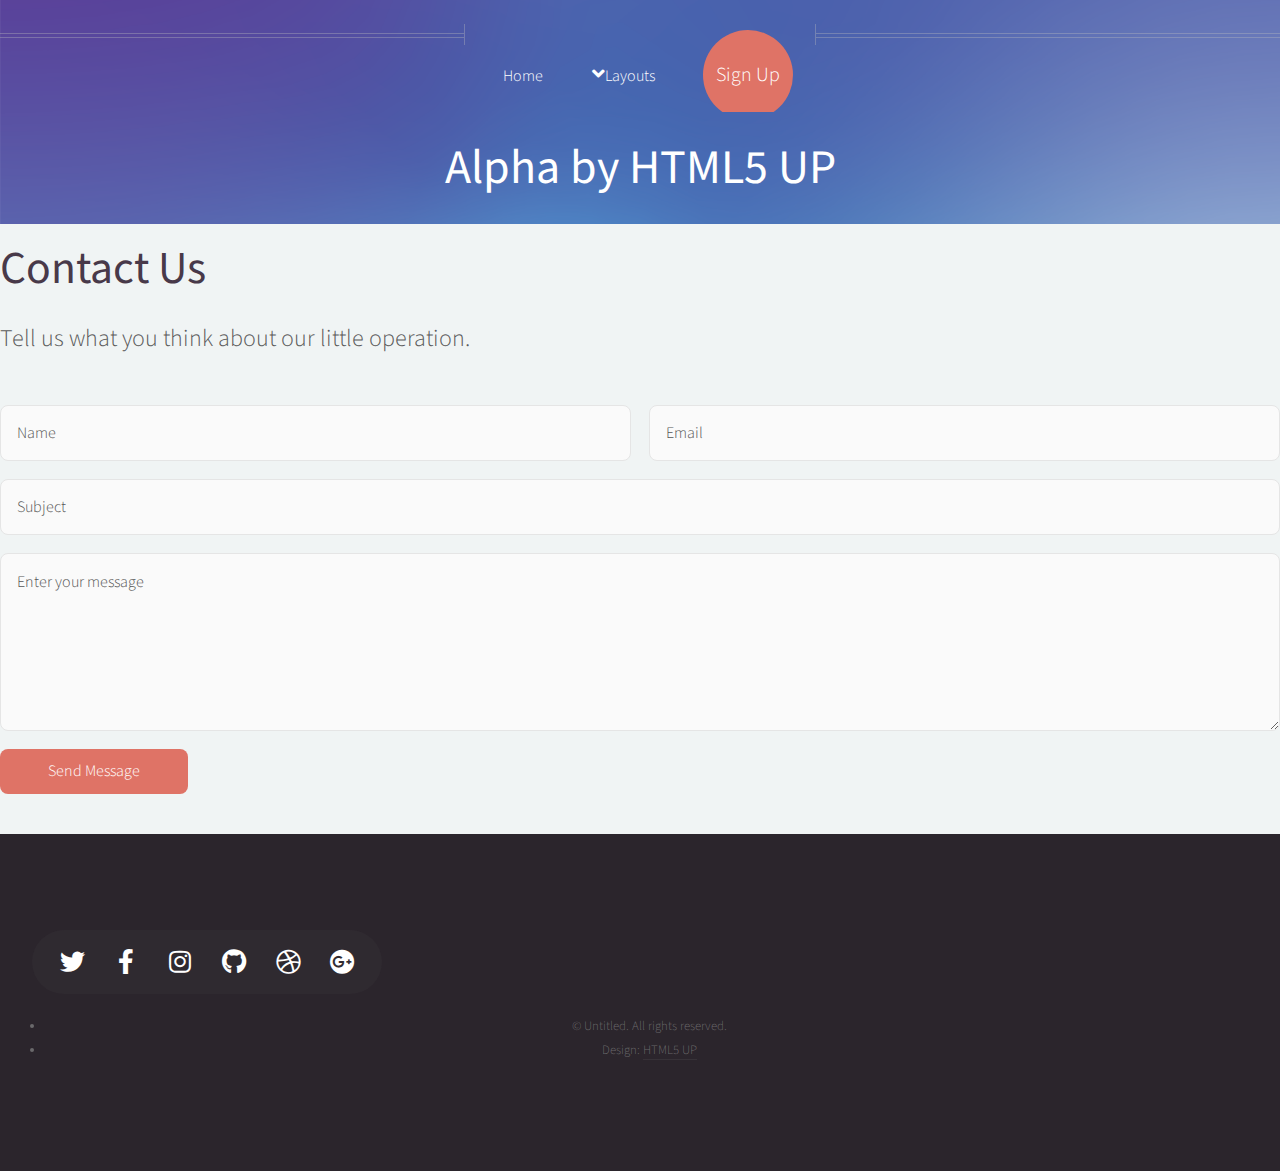
<file: contact.html>
<!DOCTYPE HTML>
<!--
	Alpha by HTML5 UP
	html5up.net | @ajlkn
	Free for personal and commercial use under the CCA 3.0 license (html5up.net/license)
-->
<html>
	<head>
		<title>Contact - Alpha by HTML5 UP</title>
		<meta charset="utf-8" />
		<meta name="viewport" content="width=device-width, initial-scale=1, user-scalable=no" />
		<link rel="stylesheet" href="assets/css/main.css" />
	</head>
	<body class="is-preload">
		<div id="page-wrapper">

			<!-- Header -->
				<header id="header">
					<h1><a href="index.html">Alpha</a> by HTML5 UP</h1>
					<nav id="nav">
						<ul>
							<li><a href="index.html">Home</a></li>
							<li>
								<a href="#" class="icon solid fa-angle-down">Layouts</a>
								<ul>
									<li><a href="generic.html">Generic</a></li>
									<li><a href="contact.html">Contact</a></li>
									<li><a href="elements.html">Elements</a></li>
									<li>
										<a href="#">Submenu</a>
										<ul>
											<li><a href="#">Option One</a></li>
											<li><a href="#">Option Two</a></li>
											<li><a href="#">Option Three</a></li>
											<li><a href="#">Option Four</a></li>
										</ul>
									</li>
								</ul>
							</li>
							<li><a href="#" class="button">Sign Up</a></li>
						</ul>
					</nav>
				</header>

			<!-- Main -->
				<section id="main" class="container medium">
					<header>
						<h2>Contact Us</h2>
						<p>Tell us what you think about our little operation.</p>
					</header>
					<div class="box">
						<form method="post" action="#">
							<div class="row gtr-50 gtr-uniform">
								<div class="col-6 col-12-mobilep">
									<input type="text" name="name" id="name" value="" placeholder="Name" />
								</div>
								<div class="col-6 col-12-mobilep">
									<input type="email" name="email" id="email" value="" placeholder="Email" />
								</div>
								<div class="col-12">
									<input type="text" name="subject" id="subject" value="" placeholder="Subject" />
								</div>
								<div class="col-12">
									<textarea name="message" id="message" placeholder="Enter your message" rows="6"></textarea>
								</div>
								<div class="col-12">
									<ul class="actions special">
										<li><input type="submit" value="Send Message" /></li>
									</ul>
								</div>
							</div>
						</form>
					</div>
				</section>

			<!-- Footer -->
				<footer id="footer">
					<ul class="icons">
						<li><a href="#" class="icon brands fa-twitter"><span class="label">Twitter</span></a></li>
						<li><a href="#" class="icon brands fa-facebook-f"><span class="label">Facebook</span></a></li>
						<li><a href="#" class="icon brands fa-instagram"><span class="label">Instagram</span></a></li>
						<li><a href="#" class="icon brands fa-github"><span class="label">Github</span></a></li>
						<li><a href="#" class="icon brands fa-dribbble"><span class="label">Dribbble</span></a></li>
						<li><a href="#" class="icon brands fa-google-plus"><span class="label">Google+</span></a></li>
					</ul>
					<ul class="copyright">
						<li>&copy; Untitled. All rights reserved.</li><li>Design: <a href="http://html5up.net">HTML5 UP</a></li>
					</ul>
				</footer>

		</div>

		<!-- Scripts -->
			<script src="assets/js/jquery.min.js"></script>
			<script src="assets/js/jquery.dropotron.min.js"></script>
			<script src="assets/js/jquery.scrollex.min.js"></script>
			<script src="assets/js/browser.min.js"></script>
			<script src="assets/js/breakpoints.min.js"></script>
			<script src="assets/js/util.js"></script>
			<script src="assets/js/main.js"></script>

	</body>
</html>
</file>
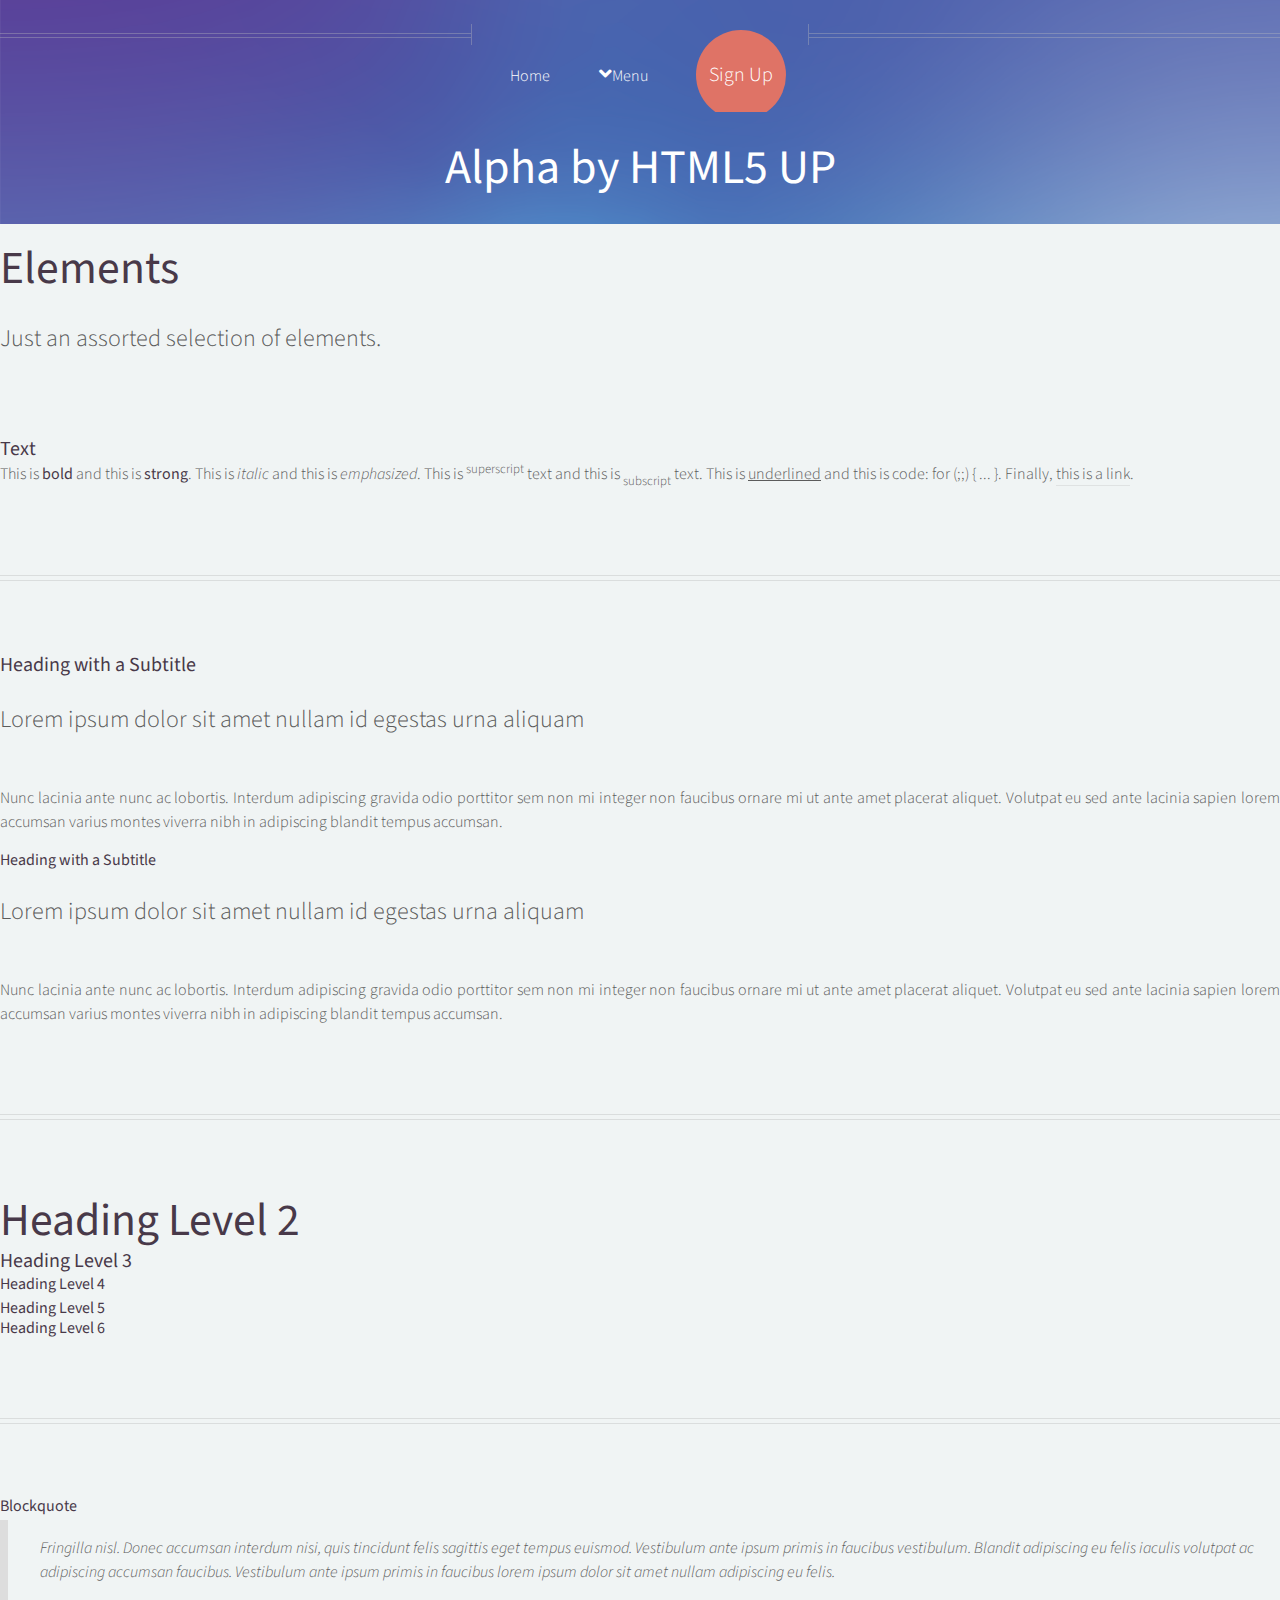
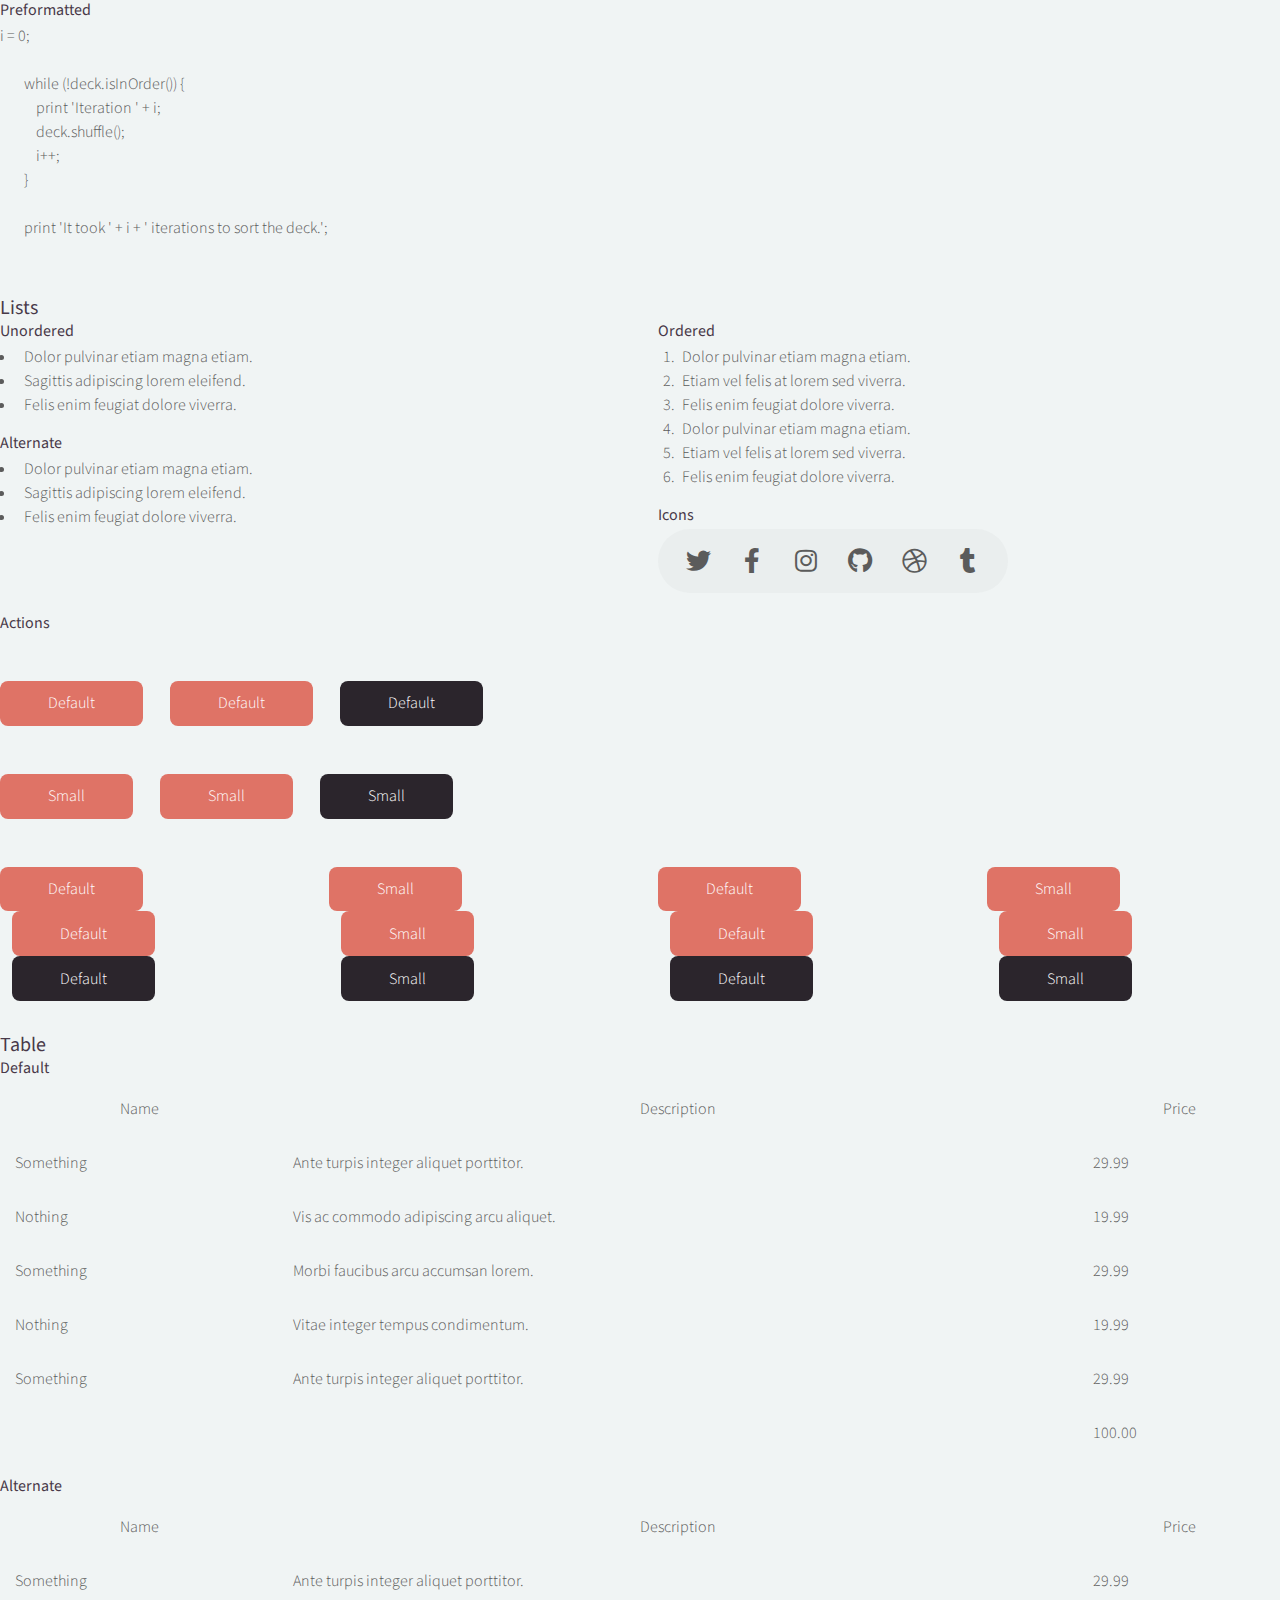
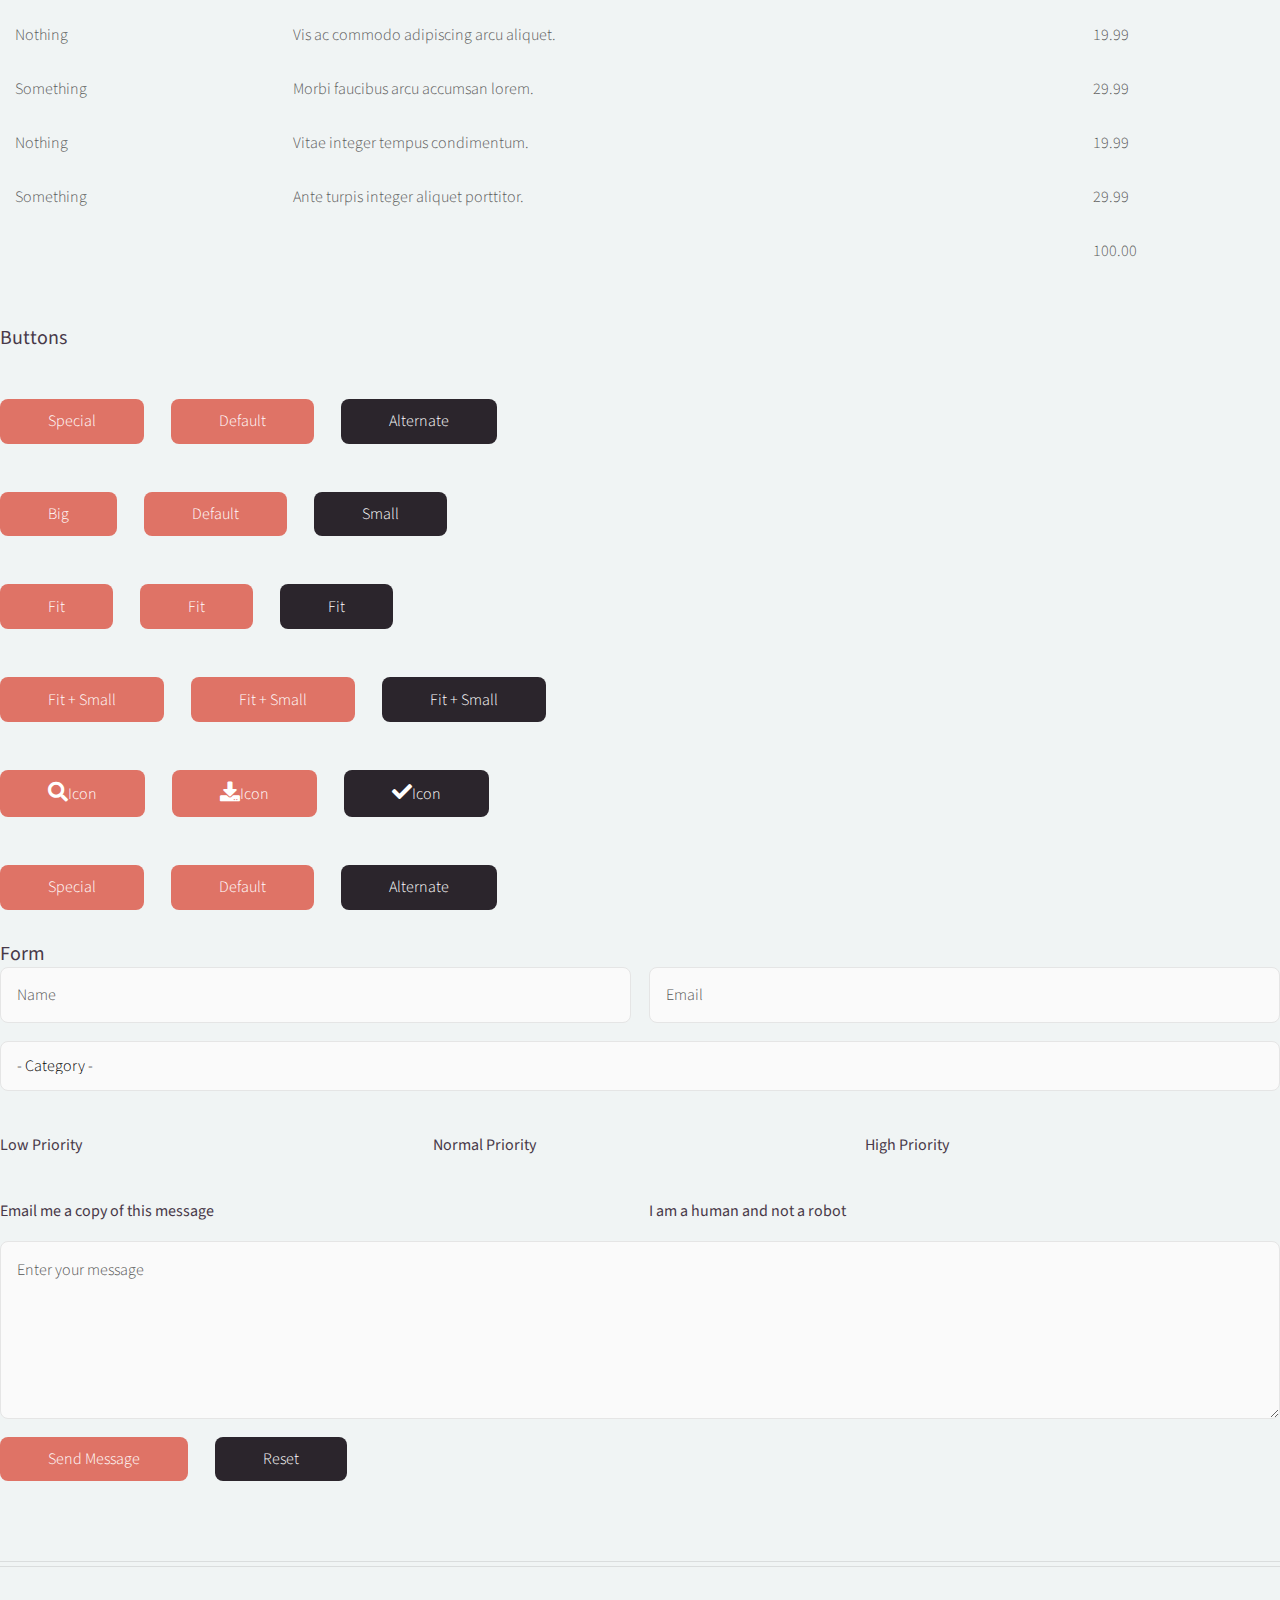
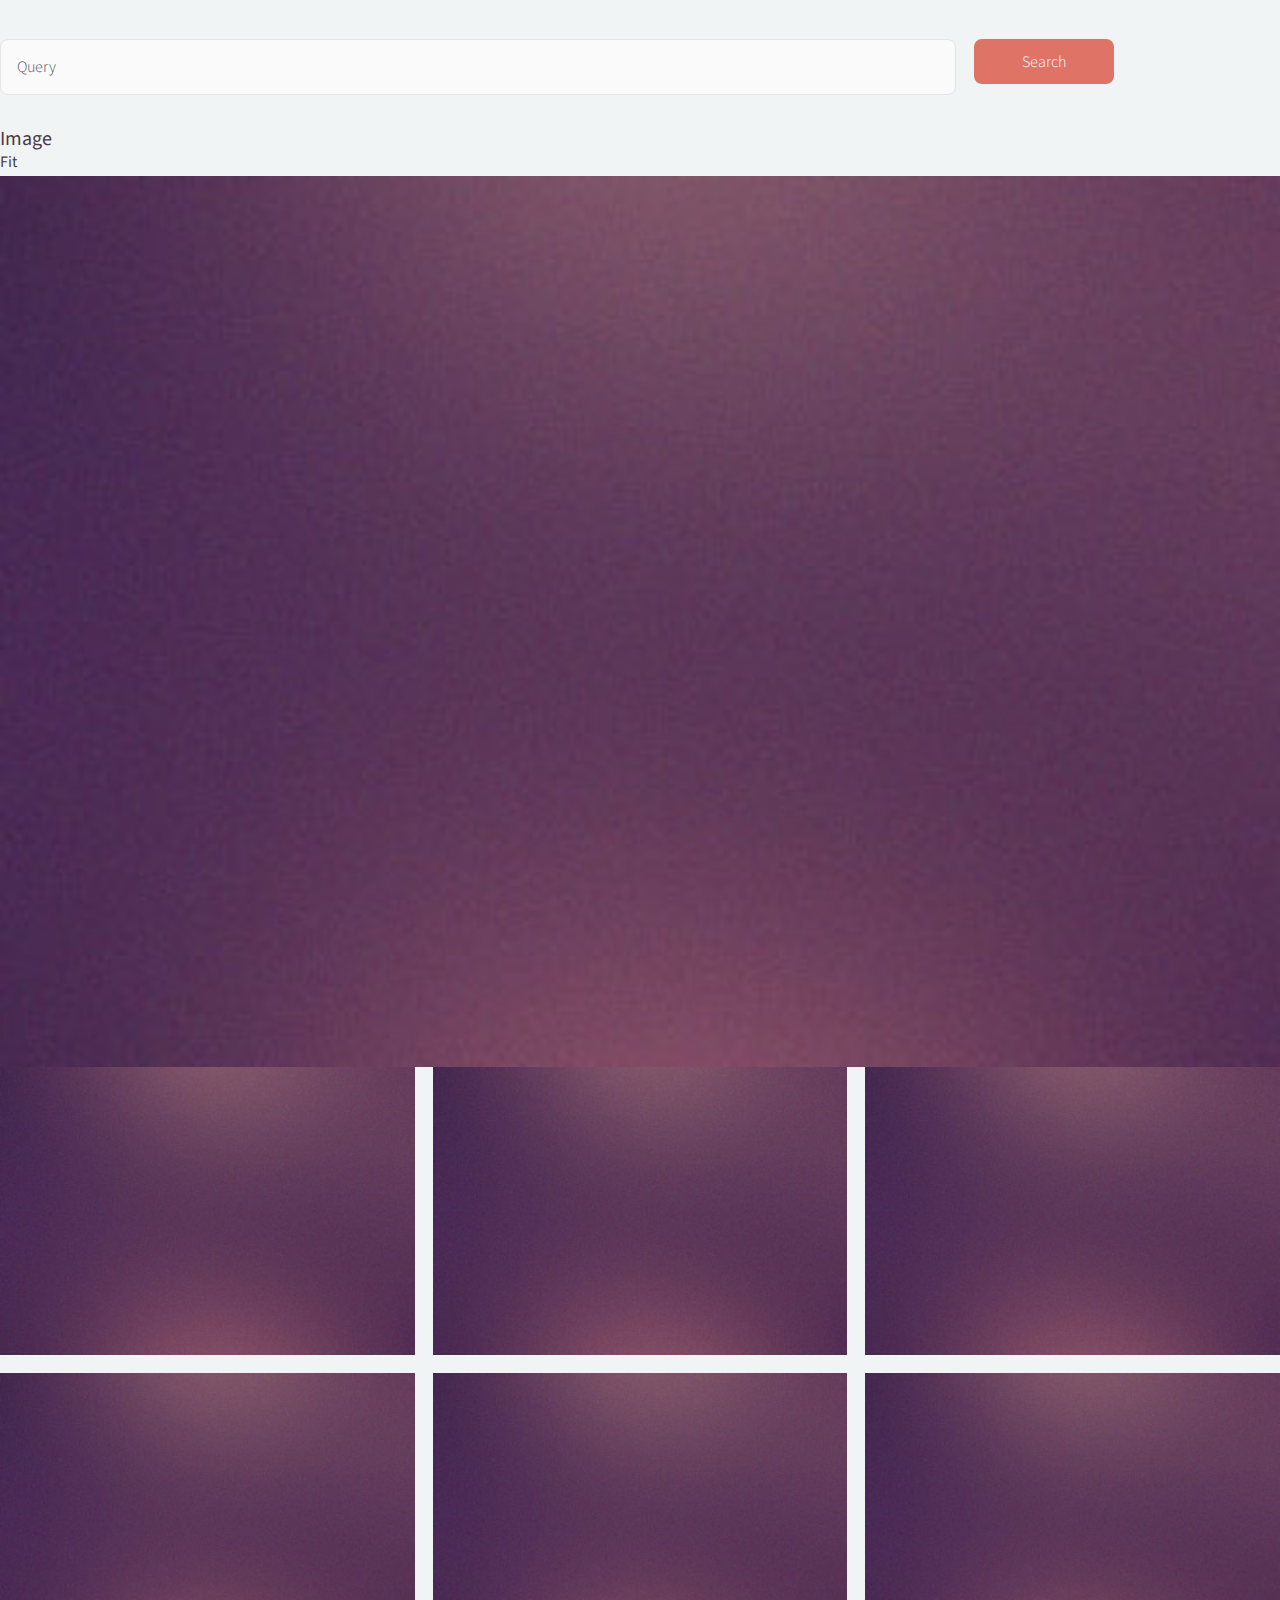
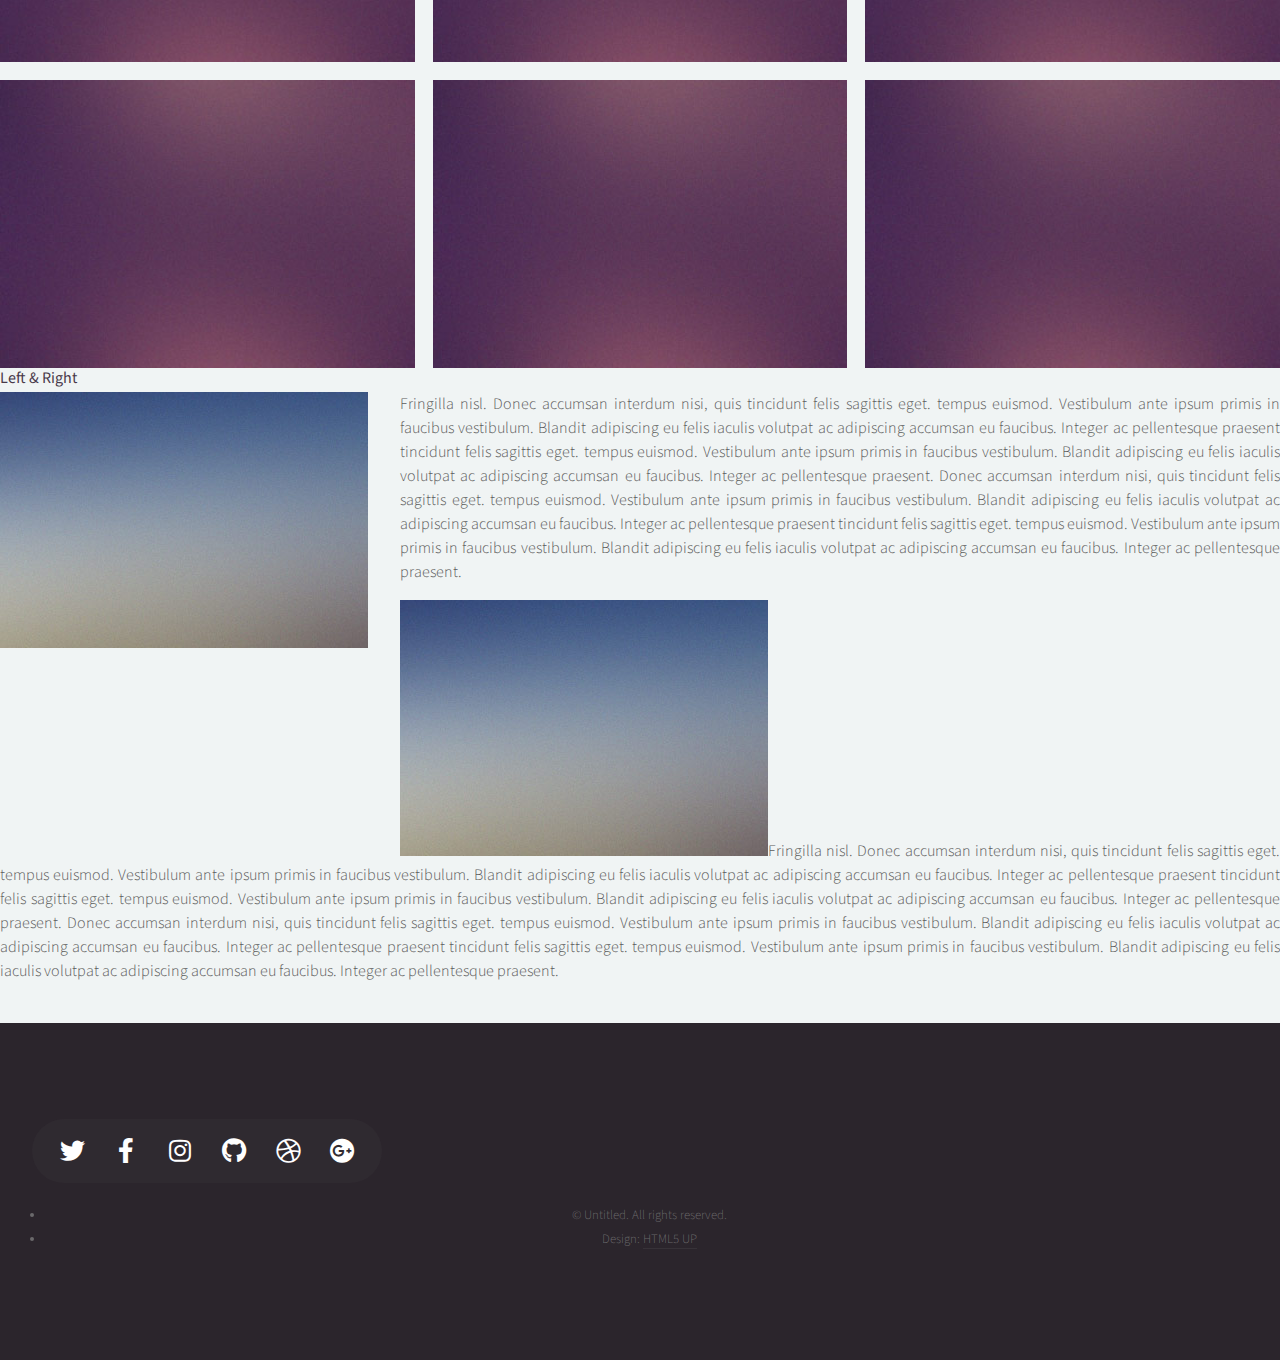
<file: elements.html>
<!DOCTYPE HTML>
<!--
	Alpha by HTML5 UP
	html5up.net | @ajlkn
	Free for personal and commercial use under the CCA 3.0 license (html5up.net/license)
-->
<html>
	<head>
		<title>Current Students - NAVS</title>
		<meta charset="utf-8" />
		<meta name="viewport" content="width=device-width, initial-scale=1, user-scalable=no" />
		<link rel="stylesheet" href="assets/css/main.css" />
	</head>
	<body class="is-preload">
		<div id="page-wrapper">

			<!-- Header -->
				<header id="header">
					<h1><a href="index.html">Alpha</a> by HTML5 UP</h1>
					<nav id="nav">
						<ul>
							<li><a href="index.html">Home</a></li>
							<li>
								<a href="#" class="icon solid fa-angle-down">Menu</a>
								<ul>
									<li><a href="AboutUs.html">About Us</a></li>
									<li><a href="ProspectiveStudents.html">Prospective Students</a></li>
									<li><a href="CurrentStudents.html">Current Students</a></li>
									<li><a href="AnnualMeeting.html">Annual Meeting</a></li>
										
								</ul>
							</li>
							<li><a href="#" class="button">Sign Up</a></li>
						</ul>
					</nav>
				</header>

			<!-- Main -->
				<section id="main" class="container">
					<header>
						<h2>Elements</h2>
						<p>Just an assorted selection of elements.</p>
					</header>
					<div class="row">
						<div class="col-12">

							<!-- Text -->
								<section class="box">
									<h3>Text</h3>
									<p>This is <b>bold</b> and this is <strong>strong</strong>. This is <i>italic</i> and this is <em>emphasized</em>.
									This is <sup>superscript</sup> text and this is <sub>subscript</sub> text.
									This is <u>underlined</u> and this is code: <code>for (;;) { ... }</code>. Finally, <a href="#">this is a link</a>.</p>

									<hr />

									<header>
										<h3>Heading with a Subtitle</h3>
										<p>Lorem ipsum dolor sit amet nullam id egestas urna aliquam</p>
									</header>
									<p>Nunc lacinia ante nunc ac lobortis. Interdum adipiscing gravida odio porttitor sem non mi integer non faucibus ornare mi ut ante amet placerat aliquet. Volutpat eu sed ante lacinia sapien lorem accumsan varius montes viverra nibh in adipiscing blandit tempus accumsan.</p>
									<header>
										<h4>Heading with a Subtitle</h4>
										<p>Lorem ipsum dolor sit amet nullam id egestas urna aliquam</p>
									</header>
									<p>Nunc lacinia ante nunc ac lobortis. Interdum adipiscing gravida odio porttitor sem non mi integer non faucibus ornare mi ut ante amet placerat aliquet. Volutpat eu sed ante lacinia sapien lorem accumsan varius montes viverra nibh in adipiscing blandit tempus accumsan.</p>

									<hr />

									<h2>Heading Level 2</h2>
									<h3>Heading Level 3</h3>
									<h4>Heading Level 4</h4>
									<h5>Heading Level 5</h5>
									<h6>Heading Level 6</h6>

									<hr />

									<h4>Blockquote</h4>
									<blockquote>Fringilla nisl. Donec accumsan interdum nisi, quis tincidunt felis sagittis eget tempus euismod. Vestibulum ante ipsum primis in faucibus vestibulum. Blandit adipiscing eu felis iaculis volutpat ac adipiscing accumsan faucibus. Vestibulum ante ipsum primis in faucibus lorem ipsum dolor sit amet nullam adipiscing eu felis.</blockquote>

									<h4>Preformatted</h4>
									<pre>i = 0;

	while (!deck.isInOrder()) {
	    print 'Iteration ' + i;
	    deck.shuffle();
	    i++;
	}

	print 'It took ' + i + ' iterations to sort the deck.';
	</pre>
								</section>

						</div>
					</div>
					<div class="row">
						<div class="col-12">

							<!-- Lists -->
								<section class="box">
									<h3>Lists</h3>
									<div class="row">
										<div class="col-6 col-12-mobilep">

											<h4>Unordered</h4>
											<ul>
												<li>Dolor pulvinar etiam magna etiam.</li>
												<li>Sagittis adipiscing lorem eleifend.</li>
												<li>Felis enim feugiat dolore viverra.</li>
											</ul>

											<h4>Alternate</h4>
											<ul class="alt">
												<li>Dolor pulvinar etiam magna etiam.</li>
												<li>Sagittis adipiscing lorem eleifend.</li>
												<li>Felis enim feugiat dolore viverra.</li>
											</ul>

										</div>
										<div class="col-6 col-12-mobilep">

											<h4>Ordered</h4>
											<ol>
												<li>Dolor pulvinar etiam magna etiam.</li>
												<li>Etiam vel felis at lorem sed viverra.</li>
												<li>Felis enim feugiat dolore viverra.</li>
												<li>Dolor pulvinar etiam magna etiam.</li>
												<li>Etiam vel felis at lorem sed viverra.</li>
												<li>Felis enim feugiat dolore viverra.</li>
											</ol>

											<h4>Icons</h4>
											<ul class="icons">
												<li><a href="#" class="icon brands fa-twitter"><span class="label">Twitter</span></a></li>
												<li><a href="#" class="icon brands fa-facebook-f"><span class="label">Facebook</span></a></li>
												<li><a href="#" class="icon brands fa-instagram"><span class="label">Instagram</span></a></li>
												<li><a href="#" class="icon brands fa-github"><span class="label">Github</span></a></li>
												<li><a href="#" class="icon brands fa-dribbble"><span class="label">Dribbble</span></a></li>
												<li><a href="#" class="icon brands fa-tumblr"><span class="label">Tumblr</span></a></li>
											</ul>

										</div>
									</div>

									<h4>Actions</h4>
									<ul class="actions">
										<li><a href="#" class="button special">Default</a></li>
										<li><a href="#" class="button">Default</a></li>
										<li><a href="#" class="button alt">Default</a></li>
									</ul>
									<ul class="actions small">
										<li><a href="#" class="button special small">Small</a></li>
										<li><a href="#" class="button small">Small</a></li>
										<li><a href="#" class="button alt small">Small</a></li>
									</ul>
									<div class="row">
										<div class="col-3 col-6-narrower col-12-mobilep">
											<ul class="actions stacked">
												<li><a href="#" class="button special">Default</a></li>
												<li><a href="#" class="button">Default</a></li>
												<li><a href="#" class="button alt">Default</a></li>
											</ul>
										</div>
										<div class="col-3 col-6-narrower col-12-mobilep">
											<ul class="actions stacked">
												<li><a href="#" class="button special small">Small</a></li>
												<li><a href="#" class="button small">Small</a></li>
												<li><a href="#" class="button alt small">Small</a></li>
											</ul>
										</div>
										<div class="col-3 col-6-narrower col-12-mobilep">
											<ul class="actions stacked">
												<li><a href="#" class="button special fit">Default</a></li>
												<li><a href="#" class="button fit">Default</a></li>
												<li><a href="#" class="button alt fit">Default</a></li>
											</ul>
										</div>
										<div class="col-3 col-6-narrower col-12-mobilep">
											<ul class="actions stacked">
												<li><a href="#" class="button special small fit">Small</a></li>
												<li><a href="#" class="button small fit">Small</a></li>
												<li><a href="#" class="button alt small fit">Small</a></li>
											</ul>
										</div>
									</div>
								</section>

						</div>
					</div>
					<div class="row">
						<div class="col-12">

							<!-- Table -->
								<section class="box">
									<h3>Table</h3>

									<h4>Default</h4>
									<div class="table-wrapper">
										<table>
											<thead>
												<tr>
													<th>Name</th>
													<th>Description</th>
													<th>Price</th>
												</tr>
											</thead>
											<tbody>
												<tr>
													<td>Something</td>
													<td>Ante turpis integer aliquet porttitor.</td>
													<td>29.99</td>
												</tr>
												<tr>
													<td>Nothing</td>
													<td>Vis ac commodo adipiscing arcu aliquet.</td>
													<td>19.99</td>
												</tr>
												<tr>
													<td>Something</td>
													<td> Morbi faucibus arcu accumsan lorem.</td>
													<td>29.99</td>
												</tr>
												<tr>
													<td>Nothing</td>
													<td>Vitae integer tempus condimentum.</td>
													<td>19.99</td>
												</tr>
												<tr>
													<td>Something</td>
													<td>Ante turpis integer aliquet porttitor.</td>
													<td>29.99</td>
												</tr>
											</tbody>
											<tfoot>
												<tr>
													<td colspan="2"></td>
													<td>100.00</td>
												</tr>
											</tfoot>
										</table>
									</div>

									<h4>Alternate</h4>
									<div class="table-wrapper">
										<table class="alt">
											<thead>
												<tr>
													<th>Name</th>
													<th>Description</th>
													<th>Price</th>
												</tr>
											</thead>
											<tbody>
												<tr>
													<td>Something</td>
													<td>Ante turpis integer aliquet porttitor.</td>
													<td>29.99</td>
												</tr>
												<tr>
													<td>Nothing</td>
													<td>Vis ac commodo adipiscing arcu aliquet.</td>
													<td>19.99</td>
												</tr>
												<tr>
													<td>Something</td>
													<td> Morbi faucibus arcu accumsan lorem.</td>
													<td>29.99</td>
												</tr>
												<tr>
													<td>Nothing</td>
													<td>Vitae integer tempus condimentum.</td>
													<td>19.99</td>
												</tr>
												<tr>
													<td>Something</td>
													<td>Ante turpis integer aliquet porttitor.</td>
													<td>29.99</td>
												</tr>
											</tbody>
											<tfoot>
												<tr>
													<td colspan="2"></td>
													<td>100.00</td>
												</tr>
											</tfoot>
										</table>
									</div>
								</section>

						</div>
					</div>
					<div class="row">
						<div class="col-12">

							<!-- Buttons -->
								<section class="box">
									<h3>Buttons</h3>
									<ul class="actions">
										<li><a href="#" class="button special">Special</a></li>
										<li><a href="#" class="button">Default</a></li>
										<li><a href="#" class="button alt">Alternate</a></li>
									</ul>
									<ul class="actions">
										<li><a href="#" class="button special big">Big</a></li>
										<li><a href="#" class="button">Default</a></li>
										<li><a href="#" class="button alt small">Small</a></li>
									</ul>
									<ul class="actions fit">
										<li><a href="#" class="button special fit">Fit</a></li>
										<li><a href="#" class="button fit">Fit</a></li>
										<li><a href="#" class="button alt fit">Fit</a></li>
									</ul>
									<ul class="actions fit small">
										<li><a href="#" class="button special fit small">Fit + Small</a></li>
										<li><a href="#" class="button fit small">Fit + Small</a></li>
										<li><a href="#" class="button alt fit small">Fit + Small</a></li>
									</ul>
									<ul class="actions">
										<li><a href="#" class="button special icon solid fa-search">Icon</a></li>
										<li><a href="#" class="button icon solid fa-download">Icon</a></li>
										<li><a href="#" class="button alt icon solid fa-check">Icon</a></li>
									</ul>
									<ul class="actions">
										<li><span class="button special disabled">Special</span></li>
										<li><span class="button disabled">Default</span></li>
										<li><span class="button alt disabled">Alternate</span></li>
									</ul>
								</section>

						</div>
					</div>
					<div class="row">
						<div class="col-12">

							<!-- Form -->
								<section class="box">
									<h3>Form</h3>
									<form method="post" action="#">
										<div class="row gtr-uniform gtr-50">
											<div class="col-6 col-12-mobilep">
												<input type="text" name="name" id="name" value="" placeholder="Name" />
											</div>
											<div class="col-6 col-12-mobilep">
												<input type="email" name="email" id="email" value="" placeholder="Email" />
											</div>
											<div class="col-12">
												<select name="category" id="category">
													<option value="">- Category -</option>
													<option value="1">Manufacturing</option>
													<option value="1">Shipping</option>
													<option value="1">Administration</option>
													<option value="1">Human Resources</option>
												</select>
											</div>
											<div class="col-4 col-12-narrower">
												<input type="radio" id="priority-low" name="priority" checked>
												<label for="priority-low">Low Priority</label>
											</div>
											<div class="col-4 col-12-narrower">
												<input type="radio" id="priority-normal" name="priority">
												<label for="priority-normal">Normal Priority</label>
											</div>
											<div class="col-4 col-12-narrower">
												<input type="radio" id="priority-high" name="priority">
												<label for="priority-high">High Priority</label>
											</div>
											<div class="col-6 col-12-narrower">
												<input type="checkbox" id="copy" name="copy">
												<label for="copy">Email me a copy of this message</label>
											</div>
											<div class="col-6 col-12-narrower">
												<input type="checkbox" id="human" name="human" checked>
												<label for="human">I am a human and not a robot</label>
											</div>
											<div class="col-12">
												<textarea name="message" id="message" placeholder="Enter your message" rows="6"></textarea>
											</div>
											<div class="col-12">
												<ul class="actions">
													<li><input type="submit" value="Send Message" /></li>
													<li><input type="reset" value="Reset" class="alt" /></li>
												</ul>
											</div>
										</div>
									</form>

									<hr />

									<form method="post" action="#">
										<div class="row gtr-uniform gtr-50">
											<div class="col-9 col-12-mobilep">
												<input type="text" name="query" id="query" value="" placeholder="Query" />
											</div>
											<div class="col-3 col-12-mobilep">
												<input type="submit" value="Search" class="fit" />
											</div>
										</div>
									</form>
								</section>

						</div>
					</div>
					<div class="row">
						<div class="col-12">

							<!-- Image -->
								<section class="box">
									<h3>Image</h3>
									<h4>Fit</h4>
									<span class="image fit"><img src="images/pic04.jpg" alt="" /></span>
									<div class="box alt">
										<div class="row gtr-50 gtr-uniform">
											<div class="col-4"><span class="image fit"><img src="images/pic04.jpg" alt="" /></span></div>
											<div class="col-4"><span class="image fit"><img src="images/pic04.jpg" alt="" /></span></div>
											<div class="col-4"><span class="image fit"><img src="images/pic04.jpg" alt="" /></span></div>
											<div class="col-4"><span class="image fit"><img src="images/pic04.jpg" alt="" /></span></div>
											<div class="col-4"><span class="image fit"><img src="images/pic04.jpg" alt="" /></span></div>
											<div class="col-4"><span class="image fit"><img src="images/pic04.jpg" alt="" /></span></div>
											<div class="col-4"><span class="image fit"><img src="images/pic04.jpg" alt="" /></span></div>
											<div class="col-4"><span class="image fit"><img src="images/pic04.jpg" alt="" /></span></div>
											<div class="col-4"><span class="image fit"><img src="images/pic04.jpg" alt="" /></span></div>
										</div>
									</div>

									<h4>Left &amp; Right</h4>
									<p><span class="image left"><img src="images/pic05.jpg" alt="" /></span>Fringilla nisl. Donec accumsan interdum nisi, quis tincidunt felis sagittis eget. tempus euismod. Vestibulum ante ipsum primis in faucibus vestibulum. Blandit adipiscing eu felis iaculis volutpat ac adipiscing accumsan eu faucibus. Integer ac pellentesque praesent tincidunt felis sagittis eget. tempus euismod. Vestibulum ante ipsum primis in faucibus vestibulum. Blandit adipiscing eu felis iaculis volutpat ac adipiscing accumsan eu faucibus. Integer ac pellentesque praesent. Donec accumsan interdum nisi, quis tincidunt felis sagittis eget. tempus euismod. Vestibulum ante ipsum primis in faucibus vestibulum. Blandit adipiscing eu felis iaculis volutpat ac adipiscing accumsan eu faucibus. Integer ac pellentesque praesent tincidunt felis sagittis eget. tempus euismod. Vestibulum ante ipsum primis in faucibus vestibulum. Blandit adipiscing eu felis iaculis volutpat ac adipiscing accumsan eu faucibus. Integer ac pellentesque praesent.</p>
									<p><span class="image right"><img src="images/pic05.jpg" alt="" /></span>Fringilla nisl. Donec accumsan interdum nisi, quis tincidunt felis sagittis eget. tempus euismod. Vestibulum ante ipsum primis in faucibus vestibulum. Blandit adipiscing eu felis iaculis volutpat ac adipiscing accumsan eu faucibus. Integer ac pellentesque praesent tincidunt felis sagittis eget. tempus euismod. Vestibulum ante ipsum primis in faucibus vestibulum. Blandit adipiscing eu felis iaculis volutpat ac adipiscing accumsan eu faucibus. Integer ac pellentesque praesent. Donec accumsan interdum nisi, quis tincidunt felis sagittis eget. tempus euismod. Vestibulum ante ipsum primis in faucibus vestibulum. Blandit adipiscing eu felis iaculis volutpat ac adipiscing accumsan eu faucibus. Integer ac pellentesque praesent tincidunt felis sagittis eget. tempus euismod. Vestibulum ante ipsum primis in faucibus vestibulum. Blandit adipiscing eu felis iaculis volutpat ac adipiscing accumsan eu faucibus. Integer ac pellentesque praesent.</p>
								</section>

						</div>
					</div>
				</section>

			<!-- Footer -->
				<footer id="footer">
					<ul class="icons">
						<li><a href="#" class="icon brands fa-twitter"><span class="label">Twitter</span></a></li>
						<li><a href="#" class="icon brands fa-facebook-f"><span class="label">Facebook</span></a></li>
						<li><a href="#" class="icon brands fa-instagram"><span class="label">Instagram</span></a></li>
						<li><a href="#" class="icon brands fa-github"><span class="label">Github</span></a></li>
						<li><a href="#" class="icon brands fa-dribbble"><span class="label">Dribbble</span></a></li>
						<li><a href="#" class="icon brands fa-google-plus"><span class="label">Google+</span></a></li>
					</ul>
					<ul class="copyright">
						<li>&copy; Untitled. All rights reserved.</li><li>Design: <a href="http://html5up.net">HTML5 UP</a></li>
					</ul>
				</footer>

		</div>

		<!-- Scripts -->
			<script src="assets/js/jquery.min.js"></script>
			<script src="assets/js/jquery.dropotron.min.js"></script>
			<script src="assets/js/jquery.scrollex.min.js"></script>
			<script src="assets/js/browser.min.js"></script>
			<script src="assets/js/breakpoints.min.js"></script>
			<script src="assets/js/util.js"></script>
			<script src="assets/js/main.js"></script>

	</body>
</html>
</file>
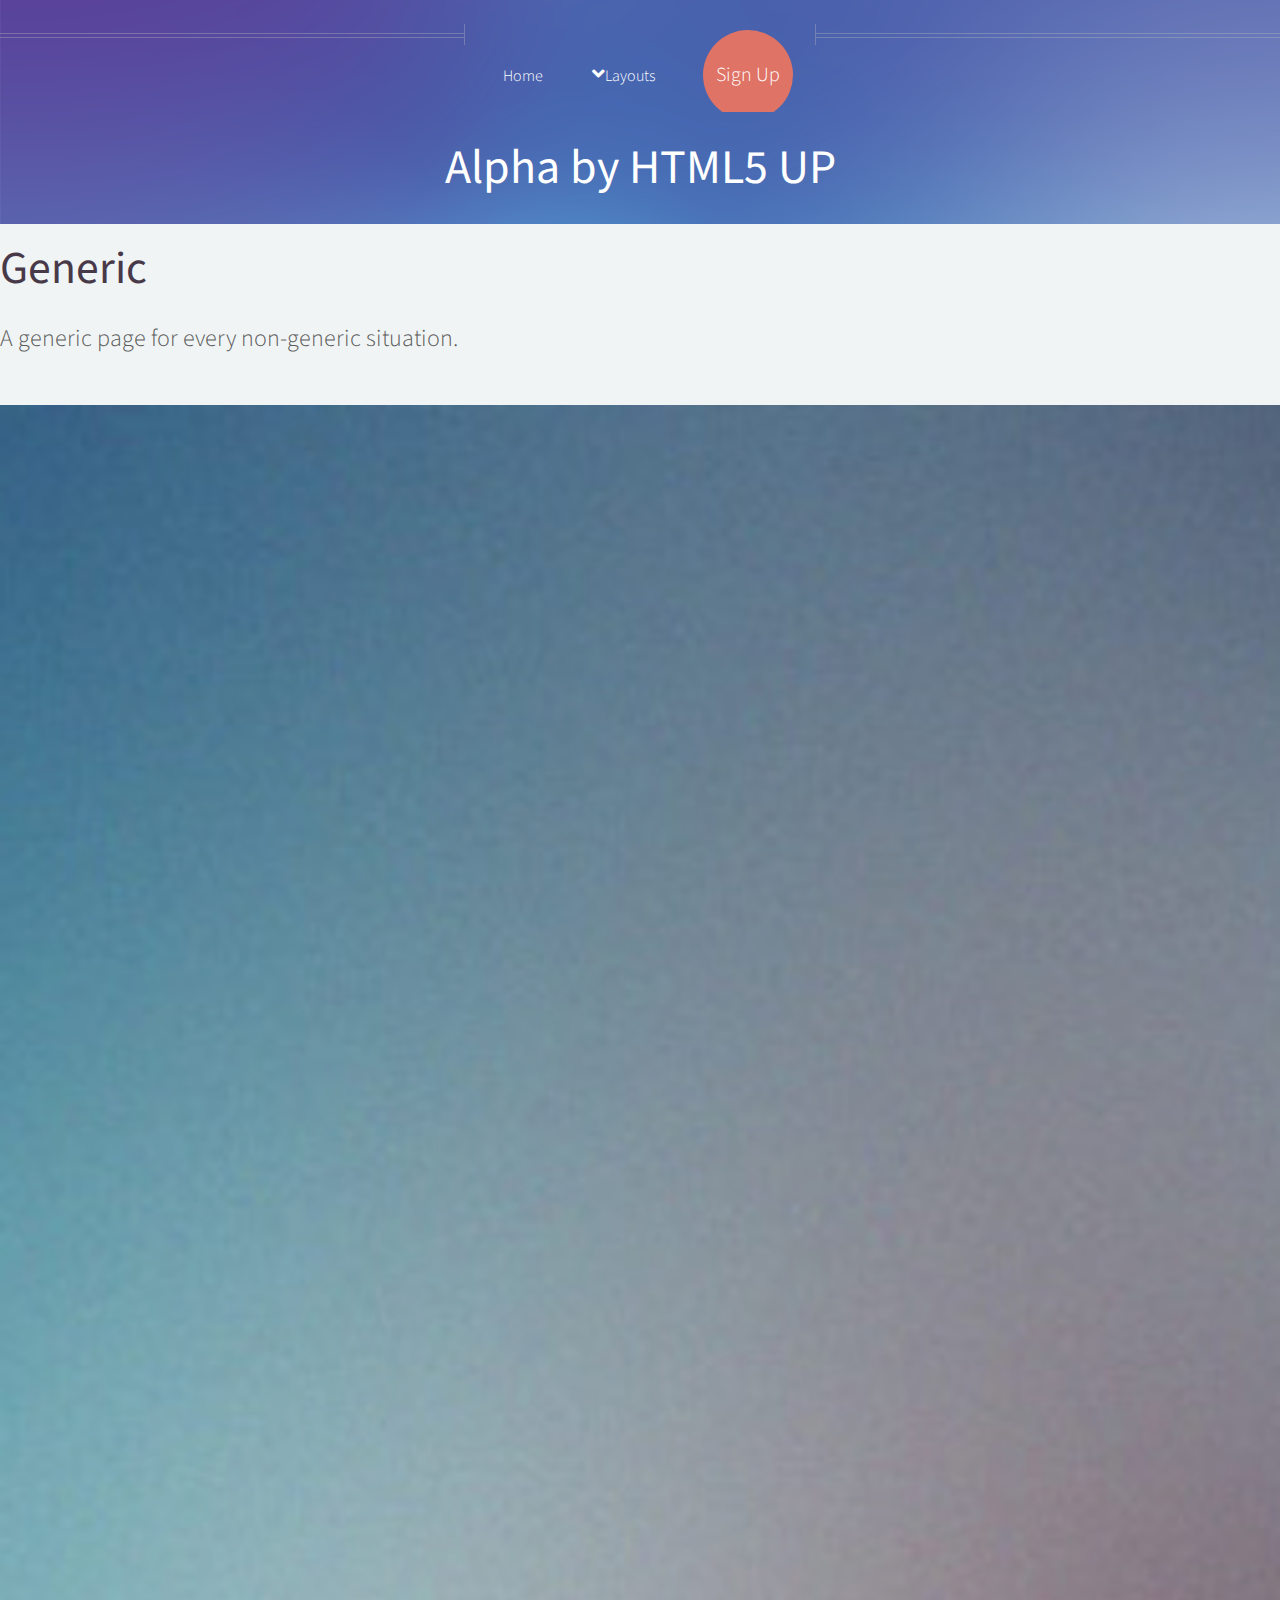
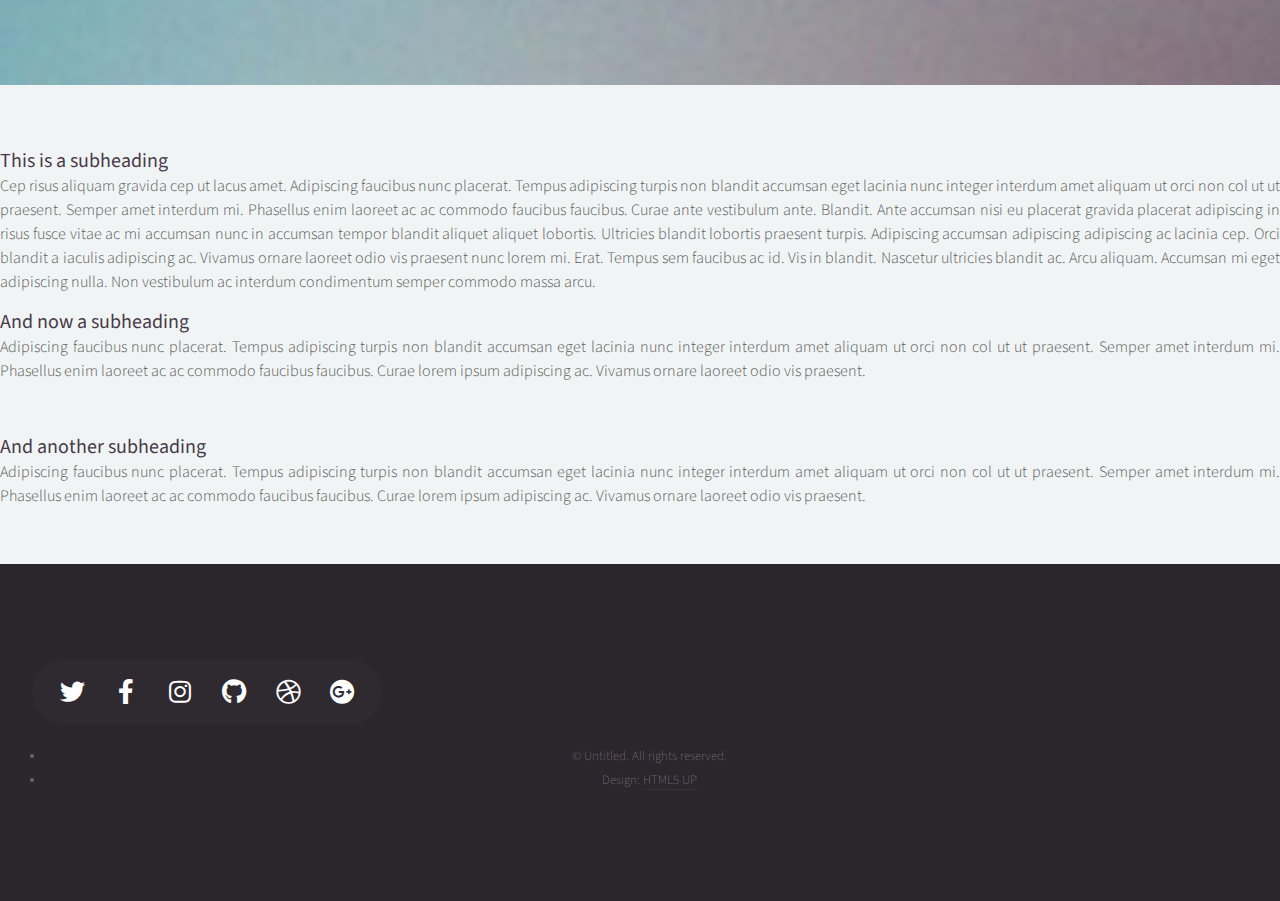
<file: generic.html>
<!DOCTYPE HTML>
<!--
	Alpha by HTML5 UP
	html5up.net | @ajlkn
	Free for personal and commercial use under the CCA 3.0 license (html5up.net/license)
-->
<html>
	<head>
		<title>Generic - Alpha by HTML5 UP</title>
		<meta charset="utf-8" />
		<meta name="viewport" content="width=device-width, initial-scale=1, user-scalable=no" />
		<link rel="stylesheet" href="assets/css/main.css" />
	</head>
	<body class="is-preload">
		<div id="page-wrapper">

			<!-- Header -->
				<header id="header">
					<h1><a href="index.html">Alpha</a> by HTML5 UP</h1>
					<nav id="nav">
						<ul>
							<li><a href="index.html">Home</a></li>
							<li>
								<a href="#" class="icon solid fa-angle-down">Layouts</a>
								<ul>
									<li><a href="generic.html">Generic</a></li>
									<li><a href="contact.html">Contact</a></li>
									<li><a href="elements.html">Elements</a></li>
									<li>
										<a href="#">Submenu</a>
										<ul>
											<li><a href="#">Option One</a></li>
											<li><a href="#">Option Two</a></li>
											<li><a href="#">Option Three</a></li>
											<li><a href="#">Option Four</a></li>
										</ul>
									</li>
								</ul>
							</li>
							<li><a href="#" class="button">Sign Up</a></li>
						</ul>
					</nav>
				</header>

			<!-- Main -->
				<section id="main" class="container">
					<header>
						<h2>Generic</h2>
						<p>A generic page for every non-generic situation.</p>
					</header>
					<div class="box">
						<span class="image featured"><img src="images/pic01.jpg" alt="" /></span>
						<h3>This is a subheading</h3>
						<p>Cep risus aliquam gravida cep ut lacus amet. Adipiscing faucibus nunc placerat. Tempus adipiscing turpis non blandit accumsan eget lacinia nunc integer interdum amet aliquam ut orci non col ut ut praesent. Semper amet interdum mi. Phasellus enim laoreet ac ac commodo faucibus faucibus. Curae ante vestibulum ante. Blandit. Ante accumsan nisi eu placerat gravida placerat adipiscing in risus fusce vitae ac mi accumsan nunc in accumsan tempor blandit aliquet aliquet lobortis. Ultricies blandit lobortis praesent turpis. Adipiscing accumsan adipiscing adipiscing ac lacinia cep. Orci blandit a iaculis adipiscing ac. Vivamus ornare laoreet odio vis praesent nunc lorem mi. Erat. Tempus sem faucibus ac id. Vis in blandit. Nascetur ultricies blandit ac. Arcu aliquam. Accumsan mi eget adipiscing nulla. Non vestibulum ac interdum condimentum semper commodo massa arcu.</p>
						<div class="row">
							<div class="row-6 row-12-mobilep">
								<h3>And now a subheading</h3>
								<p>Adipiscing faucibus nunc placerat. Tempus adipiscing turpis non blandit accumsan eget lacinia nunc integer interdum amet aliquam ut orci non col ut ut praesent. Semper amet interdum mi. Phasellus enim laoreet ac ac commodo faucibus faucibus. Curae lorem ipsum adipiscing ac. Vivamus ornare laoreet odio vis praesent.</p>
							</div>
							<div class="row-6 row-12-mobilep">
								<h3>And another subheading</h3>
								<p>Adipiscing faucibus nunc placerat. Tempus adipiscing turpis non blandit accumsan eget lacinia nunc integer interdum amet aliquam ut orci non col ut ut praesent. Semper amet interdum mi. Phasellus enim laoreet ac ac commodo faucibus faucibus. Curae lorem ipsum adipiscing ac. Vivamus ornare laoreet odio vis praesent.</p>
							</div>
						</div>
					</div>
				</section>

			<!-- Footer -->
				<footer id="footer">
					<ul class="icons">
						<li><a href="#" class="icon brands fa-twitter"><span class="label">Twitter</span></a></li>
						<li><a href="#" class="icon brands fa-facebook-f"><span class="label">Facebook</span></a></li>
						<li><a href="#" class="icon brands fa-instagram"><span class="label">Instagram</span></a></li>
						<li><a href="#" class="icon brands fa-github"><span class="label">Github</span></a></li>
						<li><a href="#" class="icon brands fa-dribbble"><span class="label">Dribbble</span></a></li>
						<li><a href="#" class="icon brands fa-google-plus"><span class="label">Google+</span></a></li>
					</ul>
					<ul class="copyright">
						<li>&copy; Untitled. All rights reserved.</li><li>Design: <a href="http://html5up.net">HTML5 UP</a></li>
					</ul>
				</footer>

		</div>

		<!-- Scripts -->
			<script src="assets/js/jquery.min.js"></script>
			<script src="assets/js/jquery.dropotron.min.js"></script>
			<script src="assets/js/jquery.scrollex.min.js"></script>
			<script src="assets/js/browser.min.js"></script>
			<script src="assets/js/breakpoints.min.js"></script>
			<script src="assets/js/util.js"></script>
			<script src="assets/js/main.js"></script>

	</body>
</html>
</file>
<file: assets/css/main.css>
@import url("https://fonts.googleapis.com/css?family=Source+Sans+Pro:300,300italic,400,400italic,600");
@import url("fontawesome-all.min.css");

/*
	Helios by HTML5 UP
	html5up.net | @ajlkn
	Free for personal and commercial use under the CCA 3.0 license (html5up.net/license)
*/

html, body, div, span, applet, object,
iframe, h1, h2, h3, h4, h5, h6, p, blockquote,
pre, a, abbr, acronym, address, big, cite,
code, del, dfn, em, img, ins, kbd, q, s, samp,
small, strike, strong, sub, sup, tt, var, b,
u, i, center, dl, dt, dd, ol, ul, li, fieldset,
form, label, legend, table, caption, tbody,
tfoot, thead, tr, th, td, article, aside,
canvas, details, embed, figure, figcaption,
footer, header, hgroup, menu, nav, output, ruby,
section, summary, time, mark, audio, video {
	margin: 0;
	padding: 0;
	border: 0;
	font-size: 100%;
	font: inherit;
	vertical-align: baseline;}

article, aside, details, figcaption, figure,
footer, header, hgroup, menu, nav, section {
	display: block;}

body {
	line-height: 1;
}

ol, ul {
	list-style: none;
}

blockquote, q {
	quotes: none;
}

	blockquote:before, blockquote:after, q:before, q:after {
		content: '';
		content: none;
	}

table {
	border-collapse: collapse;
	border-spacing: 5px;}
th, td {
  padding: 15px;
}
#fellowships {
  border-collapse: collapse;
  width: 100%;
}

#fellowships td, #fellowships th {
  border: 1px solid #ddd;
  padding: 8px;
}

#fellowships tr:nth-child(even){background-color: #f2f2f2;}

#fellowships tr:hover {background-color: #ddd;}

#fellowships th {
  padding-top: 12px;
  padding-bottom: 12px;
  text-align: left;
  background-color: #929FB7;
  color: white;
}body {
	-webkit-text-size-adjust: none;
}

mark {
	background-color: transparent;
	color: inherit;
}

input::-moz-focus-inner {
	border: 0;
	padding: 0;
}

input, select, textarea {
	-moz-appearance: none;
	-webkit-appearance: none;
	-ms-appearance: none;
	appearance: none;
}

/* Basic */

	html {
		box-sizing: border-box;
	}

	*, *:before, *:after {
		box-sizing: inherit;
	}

	body {
		background: #f0f4f4;
		color: #5b5b5b;
		font-size: 15pt;
		line-height: 1.85em;
		font-family: 'Source Sans Pro', sans-serif;
		font-weight: 300;
	}

		body.is-preload *, body.is-preload *:before, body.is-preload *:after {
			-moz-animation: none !important;
			-webkit-animation: none !important;
			-ms-animation: none !important;
			animation: none !important;
			-moz-transition: none !important;
			-webkit-transition: none !important;
			-ms-transition: none !important;
			transition: none !important;
		}

	input, textarea, select {
		font-size: 15pt;
		line-height: 1.85em;
		font-family: 'Source Sans Pro', sans-serif;
		font-weight: 300;
	}

	h1, h2, h3, h4, h5, h6 {
		font-weight: 400;
		color: #483949;
		line-height: 1.25em;
	}

	h1 a, h2 a, h3 a, h4 a, h5 a, h6 a {
		color: inherit;
		text-decoration: none;
		border-bottom-color: transparent;
	}

	h1 strong, h2 strong, h3 strong, h4 strong, h5 strong, h6 strong {
		font-weight: 600;
	}

	h2 {
		font-size: 2.85em;
	}

	h3 {
		font-size: 1.25em;
	}

	h4 {
		font-size: 1em;
		margin: 0 0 0.25em 0;
	}

	strong, b {
		font-weight: 400;
		color: #483949;
	}

	em, i {
		font-style: italic;
	}

	a {
		color: inherit;
		border-bottom: solid 1px rgba(128, 128, 128, 0.15);
		text-decoration: none;
		-moz-transition: background-color 0.35s ease-in-out, color 0.35s ease-in-out, border-bottom-color 0.35s ease-in-out;
		-webkit-transition: background-color 0.35s ease-in-out, color 0.35s ease-in-out, border-bottom-color 0.35s ease-in-out;
		-ms-transition: background-color 0.35s ease-in-out, color 0.35s ease-in-out, border-bottom-color 0.35s ease-in-out;
		transition: background-color 0.35s ease-in-out, color 0.35s ease-in-out, border-bottom-color 0.35s ease-in-out;
	}

		a:hover {
			color: #ef8376;
			border-bottom-color: transparent;
		}

	sub {
		position: relative;
		top: 0.5em;
		font-size: 0.8em;
	}

	sup {
		position: relative;
		top: -0.5em;
		font-size: 0.8em;
	}

	blockquote {
		border-left: solid 0.5em #ddd;
		padding: 1em 0 1em 2em;
		font-style: italic;
	}

	p, ul, ol, dl, table {
		margin-bottom: 1em;
	}

	p {
		text-align: justify;
	}

	br.clear {
		clear: both;
	}

	hr {
		position: relative;
		display: block;
		border: 0;
		top: 4.5em;
		margin-bottom: 9em;
		height: 6px;
		border-top: solid 1px rgba(128, 128, 128, 0.2);
		border-bottom: solid 1px rgba(128, 128, 128, 0.2);
	}

		hr:before, hr:after {
			content: '';
			position: absolute;
			top: -8px;
			display: block;
			width: 1px;
			height: 21px;
			background: rgba(128, 128, 128, 0.2);
		}

		hr:before {
			left: -1px;
		}

		hr:after {
			right: -1px;
		}

	.timestamp {
		color: rgba(128, 128, 128, 0.75);
		font-size: 0.8em;
	}

/* Container */

	.container {
		margin: 0 auto;
		max-width: 100%;
		width: 1400px;
	}

		@media screen and (max-width: 1680px) {

			.container {
				width: 1200px;
			}

		}

		@media screen and (max-width: 1280px) {

			.container {
				width: 100%;
			}

		}

		@media screen and (max-width: 960px) {

			.container {
				width: 100%;
			}

		}

		@media screen and (max-width: 840px) {

			.container {
				width: 100%;
			}

		}

		@media screen and (max-width: 736px) {

			.container {
				width: 100%;
			}

		}

/* Row */

	.row {
		display: flex;
		flex-wrap: wrap;
		box-sizing: border-box;
		align-items: stretch;
	}

		.row > * {
			box-sizing: border-box;
		}

		.row.gtr-uniform > * > :last-child {
			margin-bottom: 0;
		}

		.row.aln-left {
			justify-content: flex-start;
		}

		.row.aln-center {
			justify-content: center;
		}

		.row.aln-right {
			justify-content: flex-end;
		}

		.row.aln-top {
			align-items: flex-start;
		}

		.row.aln-middle {
			align-items: center;
		}

		.row.aln-bottom {
			align-items: flex-end;
		}

		.row > .imp {
			order: -1;
		}

		.row > .col-1 {
			width: 8.33333%;
		}

		.row > .off-1 {
			margin-left: 8.33333%;
		}

		.row > .col-2 {
			width: 16.66667%;
		}

		.row > .off-2 {
			margin-left: 16.66667%;
		}

		.row > .col-3 {
			width: 25%;
		}

		.row > .off-3 {
			margin-left: 25%;
		}

		.row > .col-4 {
			width: 33.33333%;
		}

		.row > .off-4 {
			margin-left: 33.33333%;
		}

		.row > .col-5 {
			width: 41.66667%;
		}

		.row > .off-5 {
			margin-left: 41.66667%;
		}

		.row > .col-6 {
			width: 50%;
		}

		.row > .off-6 {
			margin-left: 50%;
		}

		.row > .col-7 {
			width: 58.33333%;
		}

		.row > .off-7 {
			margin-left: 58.33333%;
		}

		.row > .col-8 {
			width: 66.66667%;
		}

		.row > .off-8 {
			margin-left: 66.66667%;
		}

		.row > .col-9 {
			width: 75%;
		}

		.row > .off-9 {
			margin-left: 75%;
		}

		.row > .col-10 {
			width: 83.33333%;
		}

		.row > .off-10 {
			margin-left: 83.33333%;
		}

		.row > .col-11 {
			width: 91.66667%;
		}

		.row > .off-11 {
			margin-left: 91.66667%;
		}

		.row > .col-12 {
			width: 100%;
		}

		.row > .off-12 {
			margin-left: 100%;
		}

		.row.gtr-0 {
			margin-top: 0px;
			margin-left: 0px;
		}

			.row.gtr-0 > * {
				padding: 0px 0 0 0px;
			}

			.row.gtr-0.gtr-uniform {
				margin-top: 0px;
			}

				.row.gtr-0.gtr-uniform > * {
					padding-top: 0px;
				}

		.row.gtr-25 {
			margin-top: -10px;
			margin-left: -10px;
		}

			.row.gtr-25 > * {
				padding: 10px 0 0 10px;
			}

			.row.gtr-25.gtr-uniform {
				margin-top: -10px;
			}

				.row.gtr-25.gtr-uniform > * {
					padding-top: 10px;
				}

		.row.gtr-50 {
			margin-top: -20px;
			margin-left: -20px;
		}

			.row.gtr-50 > * {
				padding: 20px 0 0 20px;
			}

			.row.gtr-50.gtr-uniform {
				margin-top: -20px;
			}

				.row.gtr-50.gtr-uniform > * {
					padding-top: 20px;
				}

		.row {
			margin-top: -40px;
			margin-left: -40px;
		}

			.row > * {
				padding: 40px 0 0 40px;
			}

			.row.gtr-uniform {
				margin-top: -40px;
			}

				.row.gtr-uniform > * {
					padding-top: 40px;
				}

		.row.gtr-150 {
			margin-top: -60px;
			margin-left: -60px;
		}

			.row.gtr-150 > * {
				padding: 60px 0 0 60px;
			}

			.row.gtr-150.gtr-uniform {
				margin-top: -60px;
			}

				.row.gtr-150.gtr-uniform > * {
					padding-top: 60px;
				}

		.row.gtr-200 {
			margin-top: -80px;
			margin-left: -80px;
		}

			.row.gtr-200 > * {
				padding: 80px 0 0 80px;
			}

			.row.gtr-200.gtr-uniform {
				margin-top: -80px;
			}

				.row.gtr-200.gtr-uniform > * {
					padding-top: 80px;
				}

		@media screen and (max-width: 1680px) {

			.row {
				display: flex;
				flex-wrap: wrap;
				box-sizing: border-box;
				align-items: stretch;
			}

				.row > * {
					box-sizing: border-box;
				}

				.row.gtr-uniform > * > :last-child {
					margin-bottom: 0;
				}

				.row.aln-left {
					justify-content: flex-start;
				}

				.row.aln-center {
					justify-content: center;
				}

				.row.aln-right {
					justify-content: flex-end;
				}

				.row.aln-top {
					align-items: flex-start;
				}

				.row.aln-middle {
					align-items: center;
				}

				.row.aln-bottom {
					align-items: flex-end;
				}

				.row > .imp-wide {
					order: -1;
				}

				.row > .col-1-wide {
					width: 8.33333%;
				}

				.row > .off-1-wide {
					margin-left: 8.33333%;
				}

				.row > .col-2-wide {
					width: 16.66667%;
				}

				.row > .off-2-wide {
					margin-left: 16.66667%;
				}

				.row > .col-3-wide {
					width: 25%;
				}

				.row > .off-3-wide {
					margin-left: 25%;
				}

				.row > .col-4-wide {
					width: 33.33333%;
				}

				.row > .off-4-wide {
					margin-left: 33.33333%;
				}

				.row > .col-5-wide {
					width: 41.66667%;
				}

				.row > .off-5-wide {
					margin-left: 41.66667%;
				}

				.row > .col-6-wide {
					width: 50%;
				}

				.row > .off-6-wide {
					margin-left: 50%;
				}

				.row > .col-7-wide {
					width: 58.33333%;
				}

				.row > .off-7-wide {
					margin-left: 58.33333%;
				}

				.row > .col-8-wide {
					width: 66.66667%;
				}

				.row > .off-8-wide {
					margin-left: 66.66667%;
				}

				.row > .col-9-wide {
					width: 75%;
				}

				.row > .off-9-wide {
					margin-left: 75%;
				}

				.row > .col-10-wide {
					width: 83.33333%;
				}

				.row > .off-10-wide {
					margin-left: 83.33333%;
				}

				.row > .col-11-wide {
					width: 91.66667%;
				}

				.row > .off-11-wide {
					margin-left: 91.66667%;
				}

				.row > .col-12-wide {
					width: 100%;
				}

				.row > .off-12-wide {
					margin-left: 100%;
				}

				.row.gtr-0 {
					margin-top: 0px;
					margin-left: 0px;
				}

					.row.gtr-0 > * {
						padding: 0px 0 0 0px;
					}

					.row.gtr-0.gtr-uniform {
						margin-top: 0px;
					}

						.row.gtr-0.gtr-uniform > * {
							padding-top: 0px;
						}

				.row.gtr-25 {
					margin-top: -10px;
					margin-left: -10px;
				}

					.row.gtr-25 > * {
						padding: 10px 0 0 10px;
					}

					.row.gtr-25.gtr-uniform {
						margin-top: -10px;
					}

						.row.gtr-25.gtr-uniform > * {
							padding-top: 10px;
						}

				.row.gtr-50 {
					margin-top: -20px;
					margin-left: -20px;
				}

					.row.gtr-50 > * {
						padding: 20px 0 0 20px;
					}

					.row.gtr-50.gtr-uniform {
						margin-top: -20px;
					}

						.row.gtr-50.gtr-uniform > * {
							padding-top: 20px;
						}

				.row {
					margin-top: -40px;
					margin-left: -40px;
				}

					.row > * {
						padding: 40px 0 0 40px;
					}

					.row.gtr-uniform {
						margin-top: -40px;
					}

						.row.gtr-uniform > * {
							padding-top: 40px;
						}

				.row.gtr-150 {
					margin-top: -60px;
					margin-left: -60px;
				}

					.row.gtr-150 > * {
						padding: 60px 0 0 60px;
					}

					.row.gtr-150.gtr-uniform {
						margin-top: -60px;
					}

						.row.gtr-150.gtr-uniform > * {
							padding-top: 60px;
						}

				.row.gtr-200 {
					margin-top: -80px;
					margin-left: -80px;
				}

					.row.gtr-200 > * {
						padding: 80px 0 0 80px;
					}

					.row.gtr-200.gtr-uniform {
						margin-top: -80px;
					}

						.row.gtr-200.gtr-uniform > * {
							padding-top: 80px;
						}

		}

		@media screen and (max-width: 1280px) {

			.row {
				display: flex;
				flex-wrap: wrap;
				box-sizing: border-box;
				align-items: stretch;
			}

				.row > * {
					box-sizing: border-box;
				}

				.row.gtr-uniform > * > :last-child {
					margin-bottom: 0;
				}

				.row.aln-left {
					justify-content: flex-start;
				}

				.row.aln-center {
					justify-content: center;
				}

				.row.aln-right {
					justify-content: flex-end;
				}

				.row.aln-top {
					align-items: flex-start;
				}

				.row.aln-middle {
					align-items: center;
				}

				.row.aln-bottom {
					align-items: flex-end;
				}

				.row > .imp-normal {
					order: -1;
				}

				.row > .col-1-normal {
					width: 8.33333%;
				}

				.row > .off-1-normal {
					margin-left: 8.33333%;
				}

				.row > .col-2-normal {
					width: 16.66667%;
				}

				.row > .off-2-normal {
					margin-left: 16.66667%;
				}

				.row > .col-3-normal {
					width: 25%;
				}

				.row > .off-3-normal {
					margin-left: 25%;
				}

				.row > .col-4-normal {
					width: 33.33333%;
				}

				.row > .off-4-normal {
					margin-left: 33.33333%;
				}

				.row > .col-5-normal {
					width: 41.66667%;
				}

				.row > .off-5-normal {
					margin-left: 41.66667%;
				}

				.row > .col-6-normal {
					width: 50%;
				}

				.row > .off-6-normal {
					margin-left: 50%;
				}

				.row > .col-7-normal {
					width: 58.33333%;
				}

				.row > .off-7-normal {
					margin-left: 58.33333%;
				}

				.row > .col-8-normal {
					width: 66.66667%;
				}

				.row > .off-8-normal {
					margin-left: 66.66667%;
				}

				.row > .col-9-normal {
					width: 75%;
				}

				.row > .off-9-normal {
					margin-left: 75%;
				}

				.row > .col-10-normal {
					width: 83.33333%;
				}

				.row > .off-10-normal {
					margin-left: 83.33333%;
				}

				.row > .col-11-normal {
					width: 91.66667%;
				}

				.row > .off-11-normal {
					margin-left: 91.66667%;
				}

				.row > .col-12-normal {
					width: 100%;
				}

				.row > .off-12-normal {
					margin-left: 100%;
				}

				.row.gtr-0 {
					margin-top: 0px;
					margin-left: 0px;
				}

					.row.gtr-0 > * {
						padding: 0px 0 0 0px;
					}

					.row.gtr-0.gtr-uniform {
						margin-top: 0px;
					}

						.row.gtr-0.gtr-uniform > * {
							padding-top: 0px;
						}

				.row.gtr-25 {
					margin-top: -9px;
					margin-left: -9px;
				}

					.row.gtr-25 > * {
						padding: 9px 0 0 9px;
					}

					.row.gtr-25.gtr-uniform {
						margin-top: -9px;
					}

						.row.gtr-25.gtr-uniform > * {
							padding-top: 9px;
						}

				.row.gtr-50 {
					margin-top: -18px;
					margin-left: -18px;
				}

					.row.gtr-50 > * {
						padding: 18px 0 0 18px;
					}

					.row.gtr-50.gtr-uniform {
						margin-top: -18px;
					}

						.row.gtr-50.gtr-uniform > * {
							padding-top: 18px;
						}

				.row {
					margin-top: -36px;
					margin-left: -36px;
				}

					.row > * {
						padding: 36px 0 0 36px;
					}

					.row.gtr-uniform {
						margin-top: -36px;
					}

						.row.gtr-uniform > * {
							padding-top: 36px;
						}

				.row.gtr-150 {
					margin-top: -54px;
					margin-left: -54px;
				}

					.row.gtr-150 > * {
						padding: 54px 0 0 54px;
					}

					.row.gtr-150.gtr-uniform {
						margin-top: -54px;
					}

						.row.gtr-150.gtr-uniform > * {
							padding-top: 54px;
						}

				.row.gtr-200 {
					margin-top: -72px;
					margin-left: -72px;
				}

					.row.gtr-200 > * {
						padding: 72px 0 0 72px;
					}

					.row.gtr-200.gtr-uniform {
						margin-top: -72px;
					}

						.row.gtr-200.gtr-uniform > * {
							padding-top: 72px;
						}

		}

		@media screen and (max-width: 960px) {

			.row {
				display: flex;
				flex-wrap: wrap;
				box-sizing: border-box;
				align-items: stretch;
			}

				.row > * {
					box-sizing: border-box;
				}

				.row.gtr-uniform > * > :last-child {
					margin-bottom: 0;
				}

				.row.aln-left {
					justify-content: flex-start;
				}

				.row.aln-center {
					justify-content: center;
				}

				.row.aln-right {
					justify-content: flex-end;
				}

				.row.aln-top {
					align-items: flex-start;
				}

				.row.aln-middle {
					align-items: center;
				}

				.row.aln-bottom {
					align-items: flex-end;
				}

				.row > .imp-narrow {
					order: -1;
				}

				.row > .col-1-narrow {
					width: 8.33333%;
				}

				.row > .off-1-narrow {
					margin-left: 8.33333%;
				}

				.row > .col-2-narrow {
					width: 16.66667%;
				}

				.row > .off-2-narrow {
					margin-left: 16.66667%;
				}

				.row > .col-3-narrow {
					width: 25%;
				}

				.row > .off-3-narrow {
					margin-left: 25%;
				}

				.row > .col-4-narrow {
					width: 33.33333%;
				}

				.row > .off-4-narrow {
					margin-left: 33.33333%;
				}

				.row > .col-5-narrow {
					width: 41.66667%;
				}

				.row > .off-5-narrow {
					margin-left: 41.66667%;
				}

				.row > .col-6-narrow {
					width: 50%;
				}

				.row > .off-6-narrow {
					margin-left: 50%;
				}

				.row > .col-7-narrow {
					width: 58.33333%;
				}

				.row > .off-7-narrow {
					margin-left: 58.33333%;
				}

				.row > .col-8-narrow {
					width: 66.66667%;
				}

				.row > .off-8-narrow {
					margin-left: 66.66667%;
				}

				.row > .col-9-narrow {
					width: 75%;
				}

				.row > .off-9-narrow {
					margin-left: 75%;
				}

				.row > .col-10-narrow {
					width: 83.33333%;
				}

				.row > .off-10-narrow {
					margin-left: 83.33333%;
				}

				.row > .col-11-narrow {
					width: 91.66667%;
				}

				.row > .off-11-narrow {
					margin-left: 91.66667%;
				}

				.row > .col-12-narrow {
					width: 100%;
				}

				.row > .off-12-narrow {
					margin-left: 100%;
				}

				.row.gtr-0 {
					margin-top: 0px;
					margin-left: 0px;
				}

					.row.gtr-0 > * {
						padding: 0px 0 0 0px;
					}

					.row.gtr-0.gtr-uniform {
						margin-top: 0px;
					}

						.row.gtr-0.gtr-uniform > * {
							padding-top: 0px;
						}

				.row.gtr-25 {
					margin-top: -8px;
					margin-left: -8px;
				}

					.row.gtr-25 > * {
						padding: 8px 0 0 8px;
					}

					.row.gtr-25.gtr-uniform {
						margin-top: -8px;
					}

						.row.gtr-25.gtr-uniform > * {
							padding-top: 8px;
						}

				.row.gtr-50 {
					margin-top: -16px;
					margin-left: -16px;
				}

					.row.gtr-50 > * {
						padding: 16px 0 0 16px;
					}

					.row.gtr-50.gtr-uniform {
						margin-top: -16px;
					}

						.row.gtr-50.gtr-uniform > * {
							padding-top: 16px;
						}

				.row {
					margin-top: -32px;
					margin-left: -32px;
				}

					.row > * {
						padding: 32px 0 0 32px;
					}

					.row.gtr-uniform {
						margin-top: -32px;
					}

						.row.gtr-uniform > * {
							padding-top: 32px;
						}

				.row.gtr-150 {
					margin-top: -48px;
					margin-left: -48px;
				}

					.row.gtr-150 > * {
						padding: 48px 0 0 48px;
					}

					.row.gtr-150.gtr-uniform {
						margin-top: -48px;
					}

						.row.gtr-150.gtr-uniform > * {
							padding-top: 48px;
						}

				.row.gtr-200 {
					margin-top: -64px;
					margin-left: -64px;
				}

					.row.gtr-200 > * {
						padding: 64px 0 0 64px;
					}

					.row.gtr-200.gtr-uniform {
						margin-top: -64px;
					}

						.row.gtr-200.gtr-uniform > * {
							padding-top: 64px;
						}

		}

		@media screen and (max-width: 840px) {

			.row {
				display: flex;
				flex-wrap: wrap;
				box-sizing: border-box;
				align-items: stretch;
			}

				.row > * {
					box-sizing: border-box;
				}

				.row.gtr-uniform > * > :last-child {
					margin-bottom: 0;
				}

				.row.aln-left {
					justify-content: flex-start;
				}

				.row.aln-center {
					justify-content: center;
				}

				.row.aln-right {
					justify-content: flex-end;
				}

				.row.aln-top {
					align-items: flex-start;
				}

				.row.aln-middle {
					align-items: center;
				}

				.row.aln-bottom {
					align-items: flex-end;
				}

				.row > .imp-narrower {
					order: -1;
				}

				.row > .col-1-narrower {
					width: 8.33333%;
				}

				.row > .off-1-narrower {
					margin-left: 8.33333%;
				}

				.row > .col-2-narrower {
					width: 16.66667%;
				}

				.row > .off-2-narrower {
					margin-left: 16.66667%;
				}

				.row > .col-3-narrower {
					width: 25%;
				}

				.row > .off-3-narrower {
					margin-left: 25%;
				}

				.row > .col-4-narrower {
					width: 33.33333%;
				}

				.row > .off-4-narrower {
					margin-left: 33.33333%;
				}

				.row > .col-5-narrower {
					width: 41.66667%;
				}

				.row > .off-5-narrower {
					margin-left: 41.66667%;
				}

				.row > .col-6-narrower {
					width: 50%;
				}

				.row > .off-6-narrower {
					margin-left: 50%;
				}

				.row > .col-7-narrower {
					width: 58.33333%;
				}

				.row > .off-7-narrower {
					margin-left: 58.33333%;
				}

				.row > .col-8-narrower {
					width: 66.66667%;
				}

				.row > .off-8-narrower {
					margin-left: 66.66667%;
				}

				.row > .col-9-narrower {
					width: 75%;
				}

				.row > .off-9-narrower {
					margin-left: 75%;
				}

				.row > .col-10-narrower {
					width: 83.33333%;
				}

				.row > .off-10-narrower {
					margin-left: 83.33333%;
				}

				.row > .col-11-narrower {
					width: 91.66667%;
				}

				.row > .off-11-narrower {
					margin-left: 91.66667%;
				}

				.row > .col-12-narrower {
					width: 100%;
				}

				.row > .off-12-narrower {
					margin-left: 100%;
				}

				.row.gtr-0 {
					margin-top: 0px;
					margin-left: 0px;
				}

					.row.gtr-0 > * {
						padding: 0px 0 0 0px;
					}

					.row.gtr-0.gtr-uniform {
						margin-top: 0px;
					}

						.row.gtr-0.gtr-uniform > * {
							padding-top: 0px;
						}

				.row.gtr-25 {
					margin-top: -8px;
					margin-left: -8px;
				}

					.row.gtr-25 > * {
						padding: 8px 0 0 8px;
					}

					.row.gtr-25.gtr-uniform {
						margin-top: -8px;
					}

						.row.gtr-25.gtr-uniform > * {
							padding-top: 8px;
						}

				.row.gtr-50 {
					margin-top: -16px;
					margin-left: -16px;
				}

					.row.gtr-50 > * {
						padding: 16px 0 0 16px;
					}

					.row.gtr-50.gtr-uniform {
						margin-top: -16px;
					}

						.row.gtr-50.gtr-uniform > * {
							padding-top: 16px;
						}

				.row {
					margin-top: -32px;
					margin-left: -32px;
				}

					.row > * {
						padding: 32px 0 0 32px;
					}

					.row.gtr-uniform {
						margin-top: -32px;
					}

						.row.gtr-uniform > * {
							padding-top: 32px;
						}

				.row.gtr-150 {
					margin-top: -48px;
					margin-left: -48px;
				}

					.row.gtr-150 > * {
						padding: 48px 0 0 48px;
					}

					.row.gtr-150.gtr-uniform {
						margin-top: -48px;
					}

						.row.gtr-150.gtr-uniform > * {
							padding-top: 48px;
						}

				.row.gtr-200 {
					margin-top: -64px;
					margin-left: -64px;
				}

					.row.gtr-200 > * {
						padding: 64px 0 0 64px;
					}

					.row.gtr-200.gtr-uniform {
						margin-top: -64px;
					}

						.row.gtr-200.gtr-uniform > * {
							padding-top: 64px;
						}

		}

		@media screen and (max-width: 736px) {

			.row {
				display: flex;
				flex-wrap: wrap;
				box-sizing: border-box;
				align-items: stretch;
			}

				.row > * {
					box-sizing: border-box;
				}

				.row.gtr-uniform > * > :last-child {
					margin-bottom: 0;
				}

				.row.aln-left {
					justify-content: flex-start;
				}

				.row.aln-center {
					justify-content: center;
				}

				.row.aln-right {
					justify-content: flex-end;
				}

				.row.aln-top {
					align-items: flex-start;
				}

				.row.aln-middle {
					align-items: center;
				}

				.row.aln-bottom {
					align-items: flex-end;
				}

				.row > .imp-mobile {
					order: -1;
				}

				.row > .col-1-mobile {
					width: 8.33333%;
				}

				.row > .off-1-mobile {
					margin-left: 8.33333%;
				}

				.row > .col-2-mobile {
					width: 16.66667%;
				}

				.row > .off-2-mobile {
					margin-left: 16.66667%;
				}

				.row > .col-3-mobile {
					width: 25%;
				}

				.row > .off-3-mobile {
					margin-left: 25%;
				}

				.row > .col-4-mobile {
					width: 33.33333%;
				}

				.row > .off-4-mobile {
					margin-left: 33.33333%;
				}

				.row > .col-5-mobile {
					width: 41.66667%;
				}

				.row > .off-5-mobile {
					margin-left: 41.66667%;
				}

				.row > .col-6-mobile {
					width: 50%;
				}

				.row > .off-6-mobile {
					margin-left: 50%;
				}

				.row > .col-7-mobile {
					width: 58.33333%;
				}

				.row > .off-7-mobile {
					margin-left: 58.33333%;
				}

				.row > .col-8-mobile {
					width: 66.66667%;
				}

				.row > .off-8-mobile {
					margin-left: 66.66667%;
				}

				.row > .col-9-mobile {
					width: 75%;
				}

				.row > .off-9-mobile {
					margin-left: 75%;
				}

				.row > .col-10-mobile {
					width: 83.33333%;
				}

				.row > .off-10-mobile {
					margin-left: 83.33333%;
				}

				.row > .col-11-mobile {
					width: 91.66667%;
				}

				.row > .off-11-mobile {
					margin-left: 91.66667%;
				}

				.row > .col-12-mobile {
					width: 100%;
				}

				.row > .off-12-mobile {
					margin-left: 100%;
				}

				.row.gtr-0 {
					margin-top: 0px;
					margin-left: 0px;
				}

					.row.gtr-0 > * {
						padding: 0px 0 0 0px;
					}

					.row.gtr-0.gtr-uniform {
						margin-top: 0px;
					}

						.row.gtr-0.gtr-uniform > * {
							padding-top: 0px;
						}

				.row.gtr-25 {
					margin-top: -5px;
					margin-left: -5px;
				}

					.row.gtr-25 > * {
						padding: 5px 0 0 5px;
					}

					.row.gtr-25.gtr-uniform {
						margin-top: -5px;
					}

						.row.gtr-25.gtr-uniform > * {
							padding-top: 5px;
						}

				.row.gtr-50 {
					margin-top: -10px;
					margin-left: -10px;
				}

					.row.gtr-50 > * {
						padding: 10px 0 0 10px;
					}

					.row.gtr-50.gtr-uniform {
						margin-top: -10px;
					}

						.row.gtr-50.gtr-uniform > * {
							padding-top: 10px;
						}

				.row {
					margin-top: -20px;
					margin-left: -20px;
				}

					.row > * {
						padding: 20px 0 0 20px;
					}

					.row.gtr-uniform {
						margin-top: -20px;
					}

						.row.gtr-uniform > * {
							padding-top: 20px;
						}

				.row.gtr-150 {
					margin-top: -30px;
					margin-left: -30px;
				}

					.row.gtr-150 > * {
						padding: 30px 0 0 30px;
					}

					.row.gtr-150.gtr-uniform {
						margin-top: -30px;
					}

						.row.gtr-150.gtr-uniform > * {
							padding-top: 30px;
						}

				.row.gtr-200 {
					margin-top: -40px;
					margin-left: -40px;
				}

					.row.gtr-200 > * {
						padding: 40px 0 0 40px;
					}

					.row.gtr-200.gtr-uniform {
						margin-top: -40px;
					}

						.row.gtr-200.gtr-uniform > * {
							padding-top: 40px;
						}

		}

/* Sections/Article */

	section, article {
		margin-bottom: 3em;
	}

		section > :last-child, section:last-child, article > :last-child, article:last-child {
			margin-bottom: 0;
		}

		section.special > header, section.special > footer, article.special > header, article.special > footer {
			text-align: center;
		}

	.row > section, .row > article {
		margin-bottom: 0;
	}

	header {
		margin: 0 0 1em 0;
	}

		header > p {
			display: block;
			font-size: 1.5em;
			margin: 1em 0 2em 0;
			line-height: 1.5em;
			text-align: inherit;
		}

	footer {
		margin: 2.5em 0 0 0;
	}

/* Image */

	.image {
		position: relative;
		display: inline-block;
		border: 0;
		outline: 0;
	}

		.image img {
			display: block;
			width: 100%;
		}

		.image.fit {
			display: block;
			width: 100%;
		}

		.image.featured {
			display: block;
			width: 100%;
			margin: 0 0 4em 0;
		}

		.image.left {
			float: left;
			margin: 0 2em 2em 0;
		}

		.image.centered {
			display: block;
			margin: 0 0 2em 0;
		}

			.image.centered img {
				margin: 0 auto;
				width: auto;
			}

/* List */

	ul {
		list-style: disc;
		padding-left: 1em;
	}

		ul li {
			padding-left: 0.5em;
		}

	ol {
		list-style: decimal;
		padding-left: 1.25em;
	}

		ol li {
			padding-left: 0.25em;
		}

/* Actions */

	ul.actions {
		margin: 3em 0 0 0;
		list-style: none;
		padding-left: 0;
	}

		form ul.actions {
			margin-top: 0;
		}

		ul.actions li {
			display: inline-block;
			margin: 0 0.75em 0 0.75em;
			padding-left: 0;
		}

			ul.actions li:first-child {
				margin-left: 0;
			}

			ul.actions li:last-child {
				margin-right: 0;
			}

/* Divided */

	ul.divided {
		list-style: none;
		padding-left: 0;
	}

		ul.divided li {
			border-top: solid 1px rgba(128, 128, 128, 0.2);
			padding-top: 1.5em;
			margin-top: 1.5em;
			padding-left: 0;
		}

			ul.divided li:first-child {
				border-top: 0;
				padding-top: 0;
				margin-top: 0;
			}

/* Menu */

	ul.menu {
		height: 1em;
		line-height: 1em;
		list-style: none;
		padding-left: 0;
	}

		ul.menu li {
			display: inline-block;
			border-left: solid 1px rgba(128, 128, 128, 0.2);
			padding-left: 1.25em;
			margin-left: 1.25em;
		}

			ul.menu li:first-child {
				border-left: 0;
				padding-left: 0;
				margin-left: 0;
			}

/* Icons */

	ul.icons {
		position: relative;
		background: rgba(128, 128, 128, 0.05);
		border-radius: 4em;
		display: inline-block;
		padding: 0.35em 0.75em 0.35em 0.75em;
		font-size: 1.25em;
		cursor: default;
		list-style: none;
	}

		ul.icons li {
			display: inline-block;
			padding-left: 0;
		}

			ul.icons li a {
				display: inline-block;
				background: none;
				width: 2.5em;
				height: 2.5em;
				line-height: 2.5em;
				text-align: center;
				border-radius: 100%;
				border: 0;
				color: inherit;
			}

				ul.icons li a:hover {
					color: #ef8376;
				}

/* Form */

	form label {
		display: block;
		font-weight: 400;
		color: #483949;
		margin: 0 0 1em 0;
	}

	form input[type="text"],
	form input[type="email"],
	form input[type="password"],
	form select,
	form textarea {
		-webkit-appearance: none;
		display: block;
		border: 0;
		background: #fafafa;
		width: 100%;
		border-radius: 0.5em;
		border: solid 1px #E5E5E5;
		padding: 1em;
		-moz-transition: background-color 0.35s ease-in-out, border-color 0.35s ease-in-out;
		-webkit-transition: background-color 0.35s ease-in-out, border-color 0.35s ease-in-out;
		-ms-transition: background-color 0.35s ease-in-out, border-color 0.35s ease-in-out;
		transition: background-color 0.35s ease-in-out, border-color 0.35s ease-in-out;
	}

		form input[type="text"]:focus,
		form input[type="email"]:focus,
		form input[type="password"]:focus,
		form select:focus,
		form textarea:focus {
			background: #fff;
			border-color: #df7366;
		}

	form input[type="text"],
	form input[type="email"],
	form input[type="password"],
	form select {
		line-height: 1em;
	}

	form textarea {
		min-height: 9em;
	}

	form ::-webkit-input-placeholder {
		color: #555 !important;
	}

	form :-moz-placeholder {
		color: #555 !important;
	}

	form ::-moz-placeholder {
		color: #555 !important;
	}

	form :-ms-input-placeholder {
		color: #555 !important;
	}

	form ::-moz-focus-inner {
		border: 0;
	}

/* Table */

	table {
		width: 100%;
	}

		table.default {
			width: 100%;
		}

			table.default tbody tr {
				border-top: solid 1px #e5e5e5;
			}

				table.default tbody tr:first-child {
					border-top: 0;
				}

				table.default tbody tr:nth-child(2n+1) {
					background: #fafafa;
				}

			table.default td {
				padding: 0.5em 1em 0.5em 1em;
			}

			table.default th {
				text-align: left;
				font-weight: 400;
				padding: 0.5em 1em 0.5em 1em;
			}

			table.default thead {
				border-bottom: solid 2px #e5e5e5;
			}

			table.default tfoot {
				border-top: solid 2px #e5e5e5;
			}

/* Button */

	input[type="button"],
	input[type="submit"],
	input[type="reset"],
	button,
	.button {
		position: relative;
		display: inline-block;
		background: #df7366;
		color: #fff;
		text-align: center;
		border-radius: 0.5em;
		text-decoration: none;
		padding: 0.65em 3em 0.65em 3em;
		border: 0;
		cursor: pointer;
		outline: 0;
		font-weight: 300;
		-moz-transition: background-color 0.35s ease-in-out, color 0.35s ease-in-out, border-bottom-color 0.35s ease-in-out;
		-webkit-transition: background-color 0.35s ease-in-out, color 0.35s ease-in-out, border-bottom-color 0.35s ease-in-out;
		-ms-transition: background-color 0.35s ease-in-out, color 0.35s ease-in-out, border-bottom-color 0.35s ease-in-out;
		transition: background-color 0.35s ease-in-out, color 0.35s ease-in-out, border-bottom-color 0.35s ease-in-out;
	}

		input[type="button"]:hover,
		input[type="submit"]:hover,
		input[type="reset"]:hover,
		button:hover,
		.button:hover {
			color: #fff;
			background: #ef8376;
		}

		input[type="button"].alt,
		input[type="submit"].alt,
		input[type="reset"].alt,
		button.alt,
		.button.alt {
			background: #2B252C;
		}

			input[type="button"].alt:hover,
			input[type="submit"].alt:hover,
			input[type="reset"].alt:hover,
			button.alt:hover,
			.button.alt:hover {
				background: #3B353C;
			}

/* Post */

	.post.stub {
		text-align: center;
	}

		.post.stub header {
			margin: 0;
		}

/* Icons */

	.icon {
		text-decoration: none;
		text-decoration: none;
	}

		.icon:before {
			-moz-osx-font-smoothing: grayscale;
			-webkit-font-smoothing: antialiased;
			display: inline-block;
			font-style: normal;
			font-variant: normal;
			text-rendering: auto;
			line-height: 1;
			text-transform: none !important;
			font-family: 'Font Awesome 5 Free';
			font-weight: 400;
		}

		.icon:before {
			line-height: inherit;
			font-size: 1.25em;
		}

		.icon > .label {
			display: none;
		}

		.icon.solid:before {
			font-weight: 900;
		}

		.icon.brands:before {
			font-family: 'Font Awesome 5 Brands';
		}

		.icon.circled {
			position: relative;
			display: inline-block;
			background: #2b252c;
			color: #fff;
			border-radius: 100%;
			width: 3em;
			height: 3em;
			line-height: 3em;
			text-align: center;
			font-size: 1.25em;
		}

			header .icon.circled {
				margin: 0 0 2em 0;
			}

/* Wrapper */

	.wrapper {
		background: #fff;
		margin: 0 0 2em 0;
		padding: 6em 0 6em 0;
	}

		.wrapper.style2 {
			padding-top: 0;
		}

/* Header */

	#header {
		position: relative;
		background-image: url("../../images/background.png");
		background-size: cover;
		background-position: center center;
		background-attachment: fixed;
		color: #fff;
		text-align: center;
		padding: 7.5em 0 2em 0;
		cursor: default;
	}

		#header:before {
			content: '';
			display: inline-block;
			vertical-align: middle;
			height: 100%;
		}

		#header .inner {
			position: relative;
			z-index: 1;
			margin: 0;
			display: inline-block;
			vertical-align: middle;
		}

		#header header {
			display: inline-block;
		}

			#header header > p {
				font-size: 1.25em;
				margin: 0;
			}

		#header h1 {
			color: #fff;
			font-size: 3em;
			line-height: 1em;
		}

			#header h1 a {
				color: inherit;
			}

		#header .button {
			display: inline-block;
			border-radius: 100%;
			width: 4.5em;
			height: 4.5em;
			line-height: 4.5em;
			text-align: center;
			font-size: 1.25em;
			padding: 0;
		}

		#header hr {
			top: 1.5em;
			margin-bottom: 3em;
			border-bottom-color: rgba(192, 192, 192, 0.35);
			box-shadow: inset 0 1px 0 0 rgba(192, 192, 192, 0.35);
		}

			#header hr:before, #header hr:after {
				background: rgba(192, 192, 192, 0.35);
			}

		#header footer {
			margin: 1em 0 0 0;
		}

	body.homepage #header {
		height: 100vh;
		min-height: 40em;
	}

		body.homepage #header h1 {
			font-size: 4em;
		}

		body.homepage #header:after {
			content: '';
			background: #1C0920;
			display: block;
			position: absolute;
			left: 0;
			top: 0;
			width: 100%;
			height: 100%;
			opacity: 0;
			-moz-transition: opacity 2.5s ease-in-out;
			-webkit-transition: opacity 2.5s ease-in-out;
			-ms-transition: opacity 2.5s ease-in-out;
			transition: opacity 2.5s ease-in-out;
			-moz-transition-delay: 0.5s;
			-webkit-transition-delay: 0.5s;
			-ms-transition-delay: 0.5s;
			transition-delay: 0.5s;
		}

	body.homepage.is-preload #header:after {
		opacity: 1;
	}

/* Nav */

	#nav {
		position: absolute;
		top: 0;
		left: 0;
		width: 100%;
		text-align: center;
		padding: 1.5em 0 1.5em 0;
		z-index: 1;
		overflow: hidden;
	}

		#nav > ul {
			line-height: 0px;
			position: relative;
			display: inline-block;
			margin: 0;
			height: 21px;
			border-left: solid 1px rgba(192, 192, 192, 0.35);
			border-right: solid 1px rgba(192, 192, 192, 0.35);
		}

			#nav > ul:before, #nav > ul:after {
				content: '';
				display: block;
				width: 300%;
				position: absolute;
				top: 50%;
				margin-top: -2px;
				height: 5px;
				border-top: solid 1px rgba(192, 192, 192, 0.35);
				border-bottom: solid 1px rgba(192, 192, 192, 0.35);
			}

			#nav > ul:before {
				left: 100%;
				margin-left: 1px;
			}

			#nav > ul:after {
				right: 100%;
				margin-right: 1px;
			}

			#nav > ul > li {
				display: inline-block;
				margin: -9px 0.5em 0 0.5em;
				border-radius: 0.5em;
				padding: 0.85em;
				border: solid 1px transparent;
				-moz-transition: color 0.35s ease-in-out, border-color 0.35s ease-in-out;
				-webkit-transition: color 0.35s ease-in-out, border-color 0.35s ease-in-out;
				-ms-transition: color 0.35s ease-in-out, border-color 0.35s ease-in-out;
				transition: color 0.35s ease-in-out, border-color 0.35s ease-in-out;
			}

				#nav > ul > li.active {
					border-color: rgba(192, 192, 192, 0.35);
				}

				#nav > ul > li > a, #nav > ul > li > span {
					display: block;
					color: inherit;
					text-decoration: none;
					border: 0;
					outline: 0;
				}

				#nav > ul > li > ul {
					display: none;
				}

	.dropotron {
		background: rgba(255, 255, 255, 0.975);
		padding: 1em 1.25em 1em 1.25em;
		line-height: 1em;
		height: auto;
		text-align: left;
		border-radius: 0.5em;
		box-shadow: 0 0.15em 0.25em 0 rgba(0, 0, 0, 0.25);
		min-width: 12em;
		margin-top: -1em;
		list-style: none;
	}

		.dropotron li {
			border-top: solid 1px rgba(128, 128, 128, 0.2);
			color: #5b5b5b;
			padding-left: 0;
		}

			.dropotron li:first-child {
				border-top: 0;
			}

			.dropotron li:hover {
				color: #ef8376;
			}

			.dropotron li a, .dropotron li span {
				display: block;
				border: 0;
				padding: 0.5em 0 0.5em 0;
				-moz-transition: color 0.35s ease-in-out;
				-webkit-transition: color 0.35s ease-in-out;
				-ms-transition: color 0.35s ease-in-out;
				transition: color 0.35s ease-in-out;
			}

		.dropotron.level-0 {
			margin-top: 2em;
			font-size: 0.9em;
		}

			.dropotron.level-0:before {
				content: '';
				position: absolute;
				left: 50%;
				top: -0.7em;
				margin-left: -0.75em;
				border-bottom: solid 0.75em rgba(255, 255, 255, 0.975);
				border-left: solid 0.75em rgba(64, 64, 64, 0);
				border-right: solid 0.75em rgba(64, 64, 64, 0);
			}

/* Banner */

	#banner {
		background: #fff;
		text-align: center;
		padding: 4.5em 0 4.5em 0;
		margin-bottom: 0;
	}

		#banner header > p {
			margin-bottom: 0;
		}

/* Content */

	#content > hr {
		top: 3em;
		margin-bottom: 6em;
	}

	#content > section {
		margin-bottom: 0;
	}

/* Sidebar */

	#sidebar > hr {
		top: 3em;
		margin-bottom: 6em;
	}

		#sidebar > hr.first {
			display: none;
		}

	#sidebar > section {
		margin-bottom: 0;
	}

/* Main */

	#main {
		margin-bottom: 0;
	}

		#main section:first-of-type {
			padding-top: 2em;
		}

/* Footer */

	#footer {
		position: relative;
		overflow: hidden;
		padding: 6em 0 6em 0;
		background: #2b252c;
		color: #fff;
	}

		#footer .icon.circled {
			background: #fff;
			color: #2b252c;
		}

		#footer header {
			text-align: center;
			cursor: default;
		}

		#footer h2, #footer h3, #footer h4, #footer h5, #footer h6 {
			color: #fff;
		}

		#footer .contact {
			text-align: center;
		}

			#footer .contact p {
				text-align: center;
				margin: 0 0 3em 0;
			}

		#footer .copyright {
			text-align: center;
			color: rgba(128, 128, 128, 0.75);
			font-size: 0.8em;
			cursor: default;
		}

			#footer .copyright a {
				color: rgba(128, 128, 128, 0.75);
			}

				#footer .copyright a:hover {
					color: rgba(212, 212, 212, 0.85);
				}

/* Carousel */

	.carousel {
		position: relative;
		overflow: hidden;
		padding: 2em 0 2em 0;
		margin-bottom: 0;
	}

		.carousel .forward, .carousel .backward {
			position: absolute;
			top: 50%;
			width: 6em;
			height: 12em;
			margin-top: -6em;
			cursor: pointer;
		}

			.carousel .forward:before, .carousel .backward:before {
				content: '';
				display: block;
				width: 6em;
				height: 6em;
				border-radius: 100%;
				background-color: rgba(72, 57, 73, 0.5);
				position: absolute;
				top: 50%;
				margin-top: -3em;
				-moz-transition: background-color 0.35s ease-in-out;
				-webkit-transition: background-color 0.35s ease-in-out;
				-o-transition: background-color 0.35s ease-in-out;
				-ms-transition: background-color 0.35s ease-in-out;
				transition: background-color 0.35s ease-in-out;
				-webkit-backface-visibility: hidden;
			}

			.carousel .forward:after, .carousel .backward:after {
				content: '';
				width: 3em;
				height: 3em;
				position: absolute;
				top: 50%;
				margin: -1.5em 0 0 0;
				background: url("images/arrow.svg") no-repeat center center;
			}

			.carousel .forward:hover:before, .carousel .backward:hover:before {
				background-color: rgba(239, 131, 118, 0.75);
			}

		.carousel .forward {
			right: 0;
		}

			.carousel .forward:before {
				right: -3em;
			}

			.carousel .forward:after {
				right: -0.25em;
			}

		.carousel .backward {
			left: 0;
		}

			.carousel .backward:before {
				left: -3em;
			}

			.carousel .backward:after {
				left: -0.25em;
				-moz-transform: scaleX(-1);
				-webkit-transform: scaleX(-1);
				-ms-transform: scaleX(-1);
				transform: scaleX(-1);
			}

		.carousel .reel {
			white-space: nowrap;
			position: relative;
			-webkit-overflow-scrolling: touch;
			padding: 0 2em 0 2em;
		}

		.carousel article {
			display: inline-block;
			width: 18em;
			background: #fff;
			text-align: center;
			padding: 0 1em 3em 1em;
			margin: 0 2em 0 0;
			white-space: normal;
			opacity: 1.0;
			-moz-transition: opacity 0.75s ease-in-out;
			-webkit-transition: opacity 0.75s ease-in-out;
			-ms-transition: opacity 0.75s ease-in-out;
			transition: opacity 0.75s ease-in-out;
		}

			.carousel article.loading {
				opacity: 0;
			}

			.carousel article .image {
				position: relative;
				left: -1em;
				top: 0;
				width: auto;
				margin-right: -2em;
				margin-bottom: 3em;
			}

			.carousel article p {
				text-align: center;
			}

/* Wide */

	@media screen and (max-width: 1680px) {

		/* Basic */

			body, input, textarea, select {
				font-size: 14pt;
				line-height: 1.75em;
			}

		/* Carousel */

			.carousel {
				padding: 1.5em 0 1.5em 0;
			}

				.carousel .reel {
					padding: 0 1.5em 0 1.5em;
				}

				.carousel article {
					width: 18em;
					margin: 0 1.25em 0 0;
				}

	}

/* Normal */

	@media screen and (max-width: 1280px) {

		/* Basic */

			body, input, textarea, select {
				font-size: 12pt;
				line-height: 1.5em;
			}

		/* Wrapper */

			.wrapper {
				padding-left: 2em;
				padding-right: 2em;
			}

		/* Header */

			#header {
				background-attachment: scroll;
			}

				#header .inner {
					padding-left: 2em;
					padding-right: 2em;
				}

		/* Banner */

			#banner {
				padding-left: 2em;
				padding-right: 2em;
			}

		/* Footer */

			#footer {
				padding-left: 2em;
				padding-right: 2em;
			}

	}

/* Narrow */

/* Narrower */

	@media screen and (max-width: 840px) {

		/* Basic */

			body, input, textarea, select {
				font-size: 13pt;
				line-height: 1.65em;
			}

			.tweet {
				text-align: center;
			}

			.timestamp {
				display: block;
				text-align: center;
			}

		/* Footer */

			#footer {
				padding: 4em 2em 4em 2em;
			}

		/* Carousel */

			.carousel {
				padding: 1.25em 0 1.25em 0;
			}

				.carousel article {
					width: 18em;
					margin: 0 1em 0 0;
				}

	}

/* Mobile */

	#navPanel, #titleBar {
		display: none;
	}

	@media screen and (max-width: 736px) {

		/* Basic */

			html, body {
				overflow-x: hidden;
			}

			body, input, textarea, select {
				font-size: 12.5pt;
				line-height: 1.5em;
			}

			h2 {
				font-size: 1.75em;
			}

			h3 {
				font-size: 1.25em;
			}

			hr {
				top: 3em;
				margin-bottom: 6em;
			}

		/* Section/Article */

			section, article {
				margin-bottom: 2em;
			}

				section:last-child, article:last-child {
					margin-bottom: 0;
				}

			.row > section, .row > article {
				margin-bottom: 2em;
			}

			header > p {
				font-size: 1.25em;
			}

		/* Image */

			.image.featured {
				margin: 0 0 2em 0;
			}

			.image.left {
				margin: 0 1em 1em 0;
			}

			.image.centered {
				margin: 0 0 1em 0;
			}

		/* Actions */

			form ul.actions {
				margin-top: 0;
			}

			ul.actions li {
				display: block;
				margin: 0.75em 0 0 0;
			}

				ul.actions li:first-child {
					margin-top: 0;
				}

		/* Menu */

			ul.menu {
				height: auto;
				text-align: center;
			}

				ul.menu li {
					display: block;
					border: 0;
					padding: 0.75em 0 0 0;
					margin: 0;
				}

					ul.menu li:first-child {
						padding-top: 0;
					}

		/* Icons */

			ul.icons {
				font-size: 1em;
				padding: 0.35em 0.5em 0.35em 0.5em;
			}

				ul.icons li a {
					width: 2.25em;
				}

		/* Button */

			input[type="button"],
			input[type="submit"],
			input[type="reset"],
			button,
			.button {
				display: block;
				padding: 0;
				line-height: 3em;
				width: 100%;
			}

		/* Nav */

			#page-wrapper {
				-moz-backface-visibility: hidden;
				-webkit-backface-visibility: hidden;
				-ms-backface-visibility: hidden;
				backface-visibility: hidden;
				-moz-transition: -moz-transform 0.5s ease;
				-webkit-transition: -webkit-transform 0.5s ease;
				-ms-transition: -ms-transform 0.5s ease;
				transition: transform 0.5s ease;
				padding-bottom: 1px;
			}

			#navButton {
				-moz-backface-visibility: hidden;
				-webkit-backface-visibility: hidden;
				-ms-backface-visibility: hidden;
				backface-visibility: hidden;
				-moz-transition: -moz-transform 0.5s ease;
				-webkit-transition: -webkit-transform 0.5s ease;
				-ms-transition: -ms-transform 0.5s ease;
				transition: transform 0.5s ease;
				display: block;
				height: 44px;
				left: 0;
				position: fixed;
				top: 0;
				width: 100%;
				z-index: 10001;
			}

				#navButton .toggle {
					text-decoration: none;
					position: absolute;
					left: 0;
					top: 0;
					width: 100%;
					height: 100%;
					border: 0;
					outline: 0;
				}

					#navButton .toggle:before {
						-moz-osx-font-smoothing: grayscale;
						-webkit-font-smoothing: antialiased;
						display: inline-block;
						font-style: normal;
						font-variant: normal;
						text-rendering: auto;
						line-height: 1;
						text-transform: none !important;
						font-family: 'Font Awesome 5 Free';
						font-weight: 900;
					}

					#navButton .toggle:before {
						text-decoration: none;
						font-style: normal;
						content: '\f0c9';
						color: #fff;
						color: rgba(255, 255, 255, 0.75);
						text-align: center;
						display: block;
						font-size: 14px;
						width: 80px;
						height: 30px;
						line-height: 30px;
						position: absolute;
						left: 50%;
						margin-left: -40px;
						background: rgba(132, 128, 136, 0.75);
						border-top: 0;
						border-radius: 0 0 0.35em 0.35em;
					}

			#navPanel {
				-moz-backface-visibility: hidden;
				-webkit-backface-visibility: hidden;
				-ms-backface-visibility: hidden;
				backface-visibility: hidden;
				-moz-transform: translateY(-50vh);
				-webkit-transform: translateY(-50vh);
				-ms-transform: translateY(-50vh);
				transform: translateY(-50vh);
				-moz-transition: -moz-transform 0.5s ease;
				-webkit-transition: -webkit-transform 0.5s ease;
				-ms-transition: -ms-transform 0.5s ease;
				transition: transform 0.5s ease;
				display: block;
				height: 50vh;
				left: 0;
				overflow-y: auto;
				position: fixed;
				top: 0;
				width: 100%;
				z-index: 10002;
				background: #1f1920;
				box-shadow: inset 0px -2px 5px 0px rgba(0, 0, 0, 0.25);
				font-size: 1em;
			}

				#navPanel:before {
					content: '';
					display: block;
					position: absolute;
					left: 0;
					top: 0;
					width: 100%;
					height: 100%;
					background: url("images/overlay.png");
					background-size: 128px 128px;
				}

				#navPanel .link {
					position: relative;
					z-index: 1;
					display: block;
					text-decoration: none;
					padding: 0.5em;
					color: #ddd;
					border: 0;
					border-top: dotted 1px rgba(255, 255, 255, 0.05);
				}

					#navPanel .link:first-child {
						border-top: 0;
					}

					#navPanel .link.depth-0 {
						color: #fff;
						font-weight: 600;
					}

				#navPanel .indent-1 {
					display: inline-block;
					width: 1em;
				}

				#navPanel .indent-2 {
					display: inline-block;
					width: 2em;
				}

				#navPanel .indent-3 {
					display: inline-block;
					width: 3em;
				}

				#navPanel .indent-4 {
					display: inline-block;
					width: 4em;
				}

				#navPanel .indent-5 {
					display: inline-block;
					width: 5em;
				}

				#navPanel .depth-0 {
					color: #fff;
				}

			body.navPanel-visible #page-wrapper {
				-moz-transform: translateY(50vh);
				-webkit-transform: translateY(50vh);
				-ms-transform: translateY(50vh);
				transform: translateY(50vh);
			}

			body.navPanel-visible #navButton {
				-moz-transform: translateY(50vh);
				-webkit-transform: translateY(50vh);
				-ms-transform: translateY(50vh);
				transform: translateY(50vh);
			}

			body.navPanel-visible #navPanel {
				-moz-transform: translateY(0);
				-webkit-transform: translateY(0);
				-ms-transform: translateY(0);
				transform: translateY(0);
			}

		/* Wrapper */

			.wrapper {
				padding: 3em 1em 3em 1em;
			}

		/* Header */

			#header {
				background-attachment: scroll;
				padding: 2.5em 0 0 0;
			}

				#header .inner {
					padding-top: 1.5em;
					padding-left: 1em;
					padding-right: 1em;
				}

				#header header > p {
					font-size: 1em;
				}

				#header h1 {
					font-size: 1.75em;
				}

				#header hr {
					top: 1em;
					margin-bottom: 2.5em;
				}

			body.homepage #header {
				min-height: 0;
				padding: 5.5em 0 5em 0;
				height: auto;
			}

				body.homepage #header:before {
					display: none;
				}

				body.homepage #header h1 {
					font-size: 2.5em;
				}

		/* Nav */

			#nav {
				display: none;
			}

		/* Banner */

			#banner {
				padding: 3em 2em 3em 2em;
			}

		/* Sidebar */

			#sidebar > hr:first-of-type {
				display: block;
			}

		/* Main */

			#main > header {
				text-align: center;
			}

		/* Footer */

			#footer {
				padding-left: 1em;
				padding-right: 1em;
			}

		/* Carousel */

			.carousel {
				padding: 0.5em 0 0.5em 0;
			}

				.carousel .reel {
					padding: 0 0.5em 0 0.5em;
				}

				.carousel article {
					width: 14em;
					padding-bottom: 2em;
					margin: 0 0.5em 0 0;
				}

					.carousel article .image {
						margin-bottom: 2em;
					}

	}
</file>
